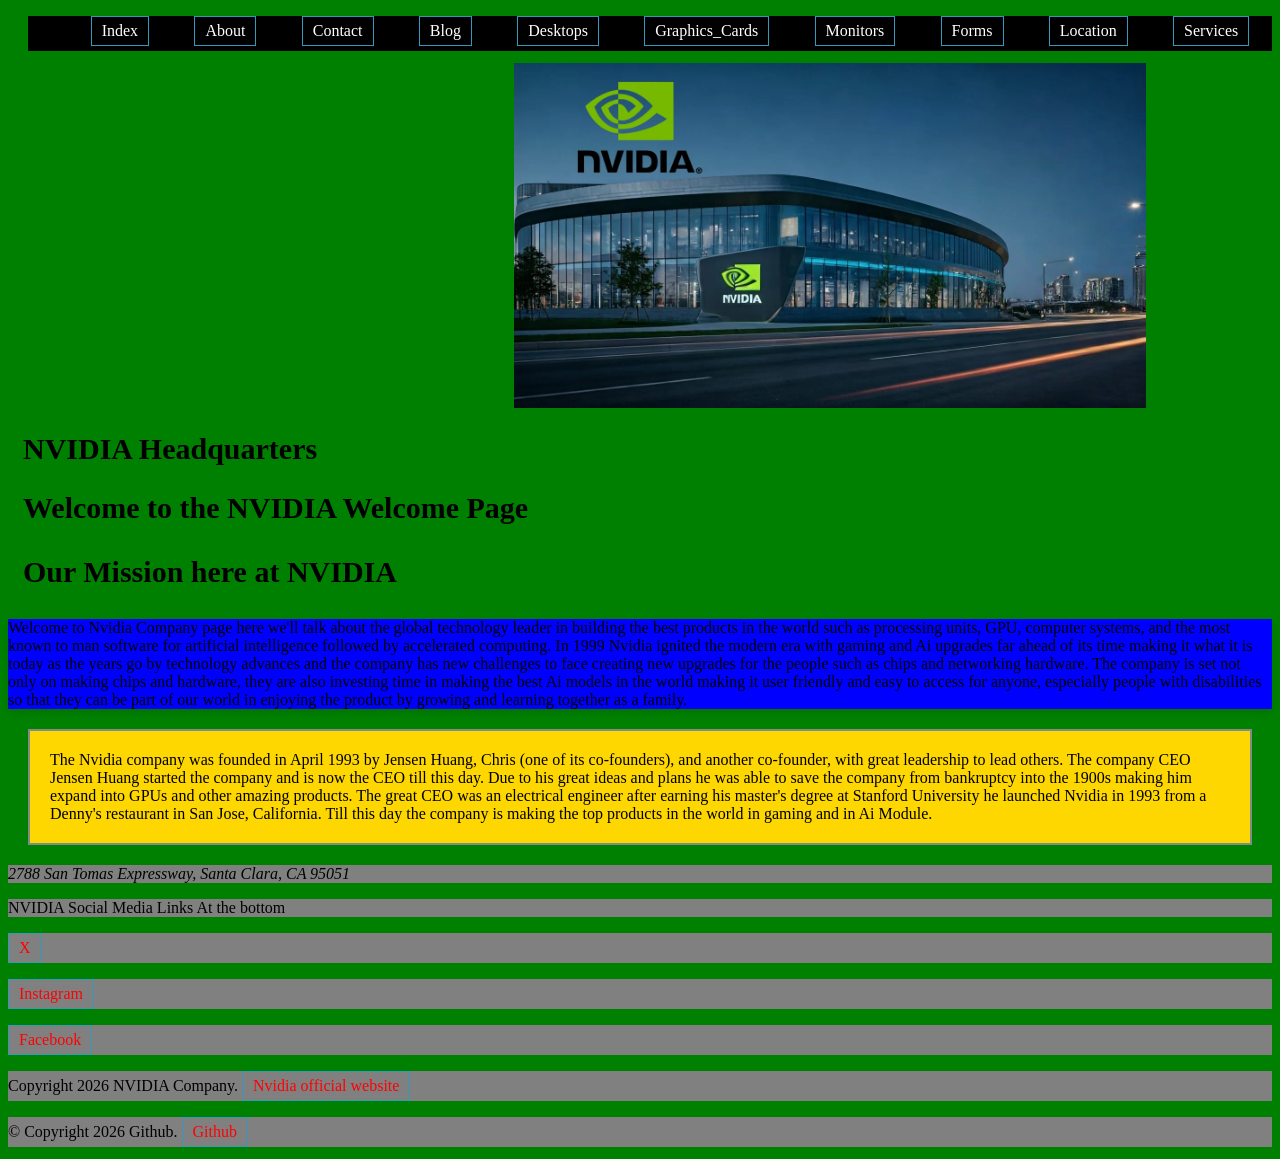
<file: index.html>
<!doctype html>
<html lang="en">
  <head>
    <meta charset="UTF-8" />
    <meta name="viewport" content="width=device-width, initial-scale=1.0" />
    <title>Home page | NVIDIA Tech</title>
    <link rel="stylesheet" href="main.css" />
  </head>
  <body>
    <header>
      <nav>
        <ul class="menu">
          <li><a href="index.html">Index</a></li>
          <li><a href="about.html">About</a></li>
          <li><a href="contact.html">Contact</a></li>
          <li><a href="blog.html">Blog</a></li>
          <li><a href="desktops.html">Desktops</a></li>
          <li><a href="graphics_cards.html">Graphics_Cards</a></li>
          <li><a href="monitors.html">Monitors</a></li>
          <li><a href="forms.html">Forms</a></li>
          <li><a href="location.html">Location</a></li>
          <li><a href="services.html">Services</a></li>
        </ul>
      </nav>
      <img class="png" src="images/NVIDIA_HQ.png" alt="NVIDIA HeadQuarters" />
      <h1>NVIDIA Headquarters</h1>
      <h2>Welcome to the NVIDIA Welcome Page</h2>
    </header>
    <main>
      <!--In my main you'll find information about the company and paragraphs explaining about the NVIDIA company. -->
      <section>
        <h3>Our Mission here at NVIDIA</h3>
        <div>
          <p id="special-feature">
            Welcome to Nvidia Company page here we'll talk about the global
            technology leader in building the best products in the world such as
            processing units, GPU, computer systems, and the most known to man
            software for artificial intelligence followed by accelerated
            computing. In 1999 Nvidia ignited the modern era with gaming and Ai
            upgrades far ahead of its time making it what it is today as the
            years go by technology advances and the company has new challenges
            to face creating new upgrades for the people such as chips and
            networking hardware. The company is set not only on making chips and
            hardware, they are also investing time in making the best Ai models
            in the world making it user friendly and easy to access for anyone,
            especially people with disabilities so that they can be part of our
            world in enjoying the product by growing and learning together as a
            family.
          </p>
          <p class="feature-card">
            The Nvidia company was founded in April 1993 by Jensen Huang, Chris
            (one of its co-founders), and another co-founder, with great
            leadership to lead others. The company CEO Jensen Huang started the
            company and is now the CEO till this day. Due to his great ideas and
            plans he was able to save the company from bankruptcy into the 1900s
            making him expand into GPUs and other amazing products. The great
            CEO was an electrical engineer after earning his master's degree at
            Stanford University he launched Nvidia in 1993 from a Denny's
            restaurant in San Jose, California. Till this day the company is
            making the top products in the world in gaming and in Ai Module.
          </p>
        </div>
        <!--The beginning of the footer element goes here. -->
        <footer>
          <address>
            <p>2788 San Tomas Expressway, Santa Clara, CA 95051</p>
          </address>
          <p>NVIDIA Social Media Links At the bottom</p>
          <p>
            <a href="https://x.com/nvidia">X</a>
          </p>
          <p>
            <a href="https://www.instagram.com/nvidia/">Instagram</a>
          </p>
          <p>
            <a href="https://www.facebook.com/nvidiaeurope/">Facebook</a>
          </p>
          <!--In the footer will belong a p and the copy right of NVIDIA COMPANY Website link -->
          <p>
            Copyright 2026 NVIDIA Company.
            <a href="https://www.nvidia.com/en-us/">Nvidia official website</a>
          </p>
          <p>
            &copy; Copyright 2026 Github.
            <a
              href="https://github.com/Ibarraantonioap10/Ibarraantonioap10.github.io.git"
              >Github</a
            >
          </p>
        </footer>
      </section>
    </main>
  </body>
</html>
</file>
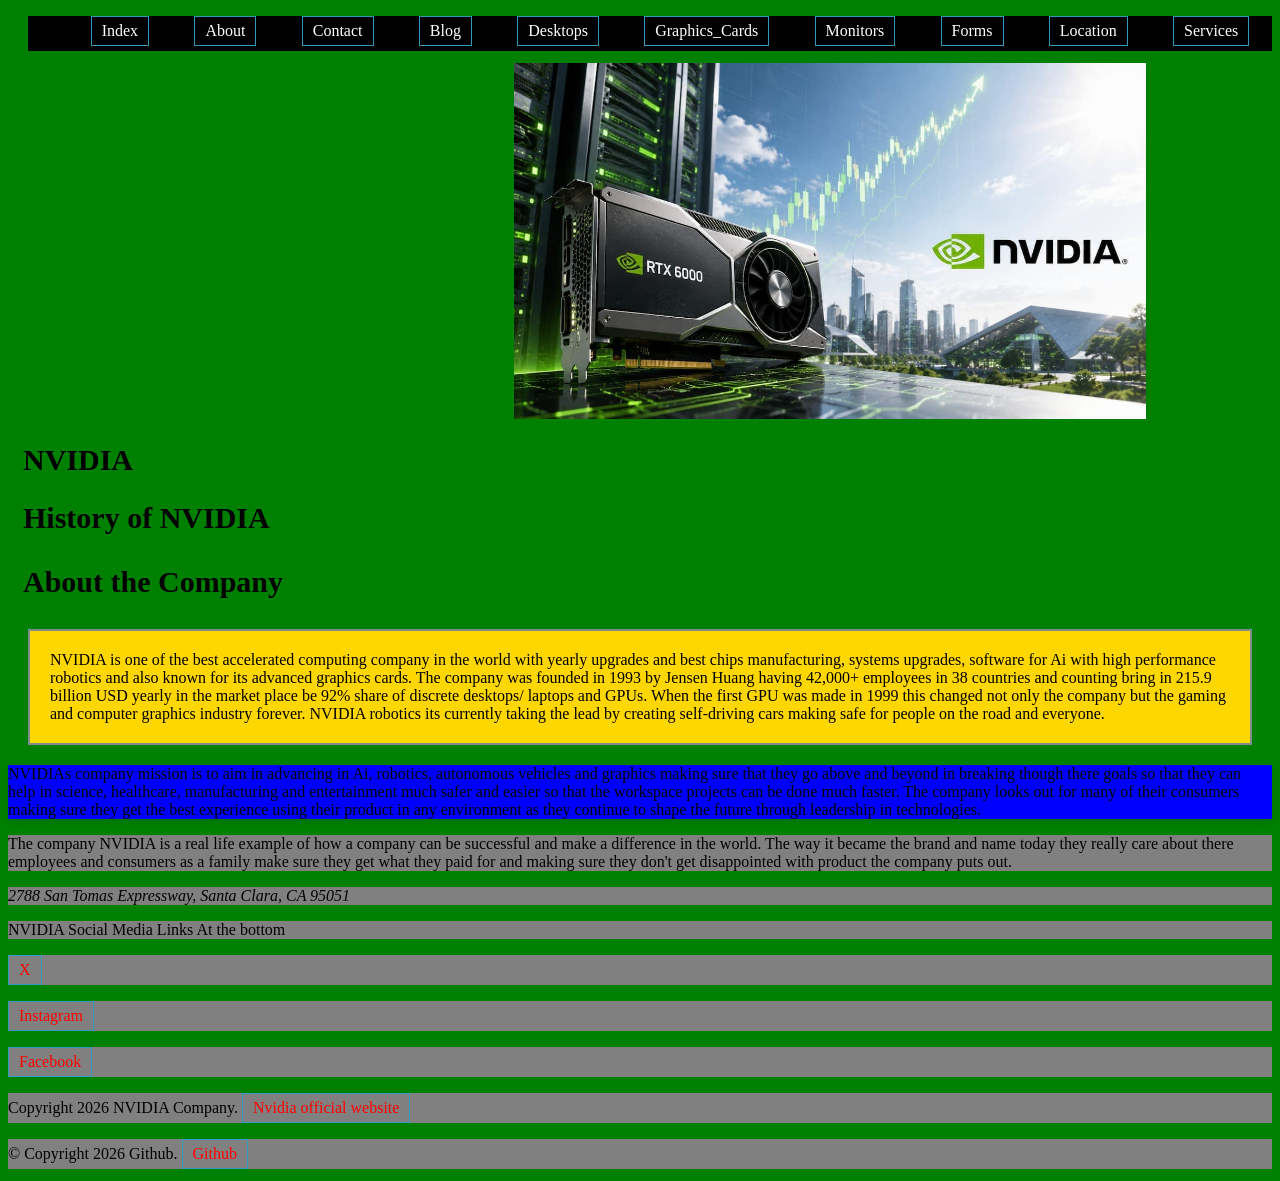
<file: about.html>
<!doctype html>
<html lang="en">
  <head>
    <meta charset="UTF-8" />
    <meta name="viewport" content="width=device-width, initial-scale=1.0" />
    <title>About page | NVIDIA Tech</title>
    <link rel="stylesheet" href="main.css" />
  </head>
  <body>
    <header>
      <nav>
        <!-- Beginning of the nav element here. -->
        <ul class="menu">
          <li><a href="index.html">Index</a></li>
          <li><a href="about.html">About</a></li>
          <li><a href="contact.html">Contact</a></li>
          <li><a href="blog.html">Blog</a></li>
          <li><a href="desktops.html">Desktops</a></li>
          <li><a href="graphics_cards.html">Graphics_Cards</a></li>
          <li><a href="monitors.html">Monitors</a></li>
          <li><a href="forms.html">Forms</a></li>
          <li><a href="location.html">Location</a></li>
          <li><a href="services.html">Services</a></li>
        </ul>
      </nav>
      <img
        class="png"
        src="images/background.png"
        alt="NVIDIA Company picture"
      />
      <!-- Beginning of the heading elements here. -->
      <h1>NVIDIA</h1>
      <h2>History of NVIDIA</h2>
    </header>
    <main>
      <!--In my main you'll find information about the company and paragraphs explaining about the NVIDIA company. -->
      <section>
        <h3>About the Company</h3>
        <div>
          <p class="left-text feature-card">
            NVIDIA is one of the best accelerated computing company in the world
            with yearly upgrades and best chips manufacturing, systems upgrades,
            software for Ai with high performance robotics and also known for
            its advanced graphics cards. The company was founded in 1993 by
            Jensen Huang having 42,000+ employees in 38 countries and counting
            bring in 215.9 billion USD yearly in the market place be 92% share
            of discrete desktops/ laptops and GPUs. When the first GPU was made
            in 1999 this changed not only the company but the gaming and
            computer graphics industry forever. NVIDIA robotics its currently
            taking the lead by creating self-driving cars making safe for people
            on the road and everyone.
          </p>

          <p id="special-feature">
            NVIDIAs company mission is to aim in advancing in Ai, robotics,
            autonomous vehicles and graphics making sure that they go above and
            beyond in breaking though there goals so that they can help in
            science, healthcare, manufacturing and entertainment much safer and
            easier so that the workspace projects can be done much faster. The
            company looks out for many of their consumers making sure they get
            the best experience using their product in any environment as they
            continue to shape the future through leadership in technologies.
          </p>

          <p>
            The company NVIDIA is a real life example of how a company can be
            successful and make a difference in the world. The way it became the
            brand and name today they really care about there employees and
            consumers as a family make sure they get what they paid for and
            making sure they don't get disappointed with product the company
            puts out.
          </p>
        </div>
        <!--The beginning of the footer element goes here. -->
        <footer>
          <address>
            <p>2788 San Tomas Expressway, Santa Clara, CA 95051</p>
          </address>
          <p>NVIDIA Social Media Links At the bottom</p>
          <p>
            <a href="https://x.com/nvidia">X</a>
          </p>
          <p>
            <a href="https://www.instagram.com/nvidia/">Instagram</a>
          </p>
          <p>
            <a href="https://www.facebook.com/nvidiaeurope/">Facebook</a>
          </p>
          <!--In the footer will belong a p and the copy right of NVIDIA COMPANY Website link -->
          <p>
            Copyright 2026 NVIDIA Company.
            <a href="https://www.nvidia.com/en-us/">Nvidia official website</a>
          </p>
          <p>
            &copy; Copyright 2026 Github.
            <a
              href="https://github.com/Ibarraantonioap10/Ibarraantonioap10.github.io.git"
              >Github</a
            >
          </p>
        </footer>
      </section>
    </main>
  </body>
</html>
</file>
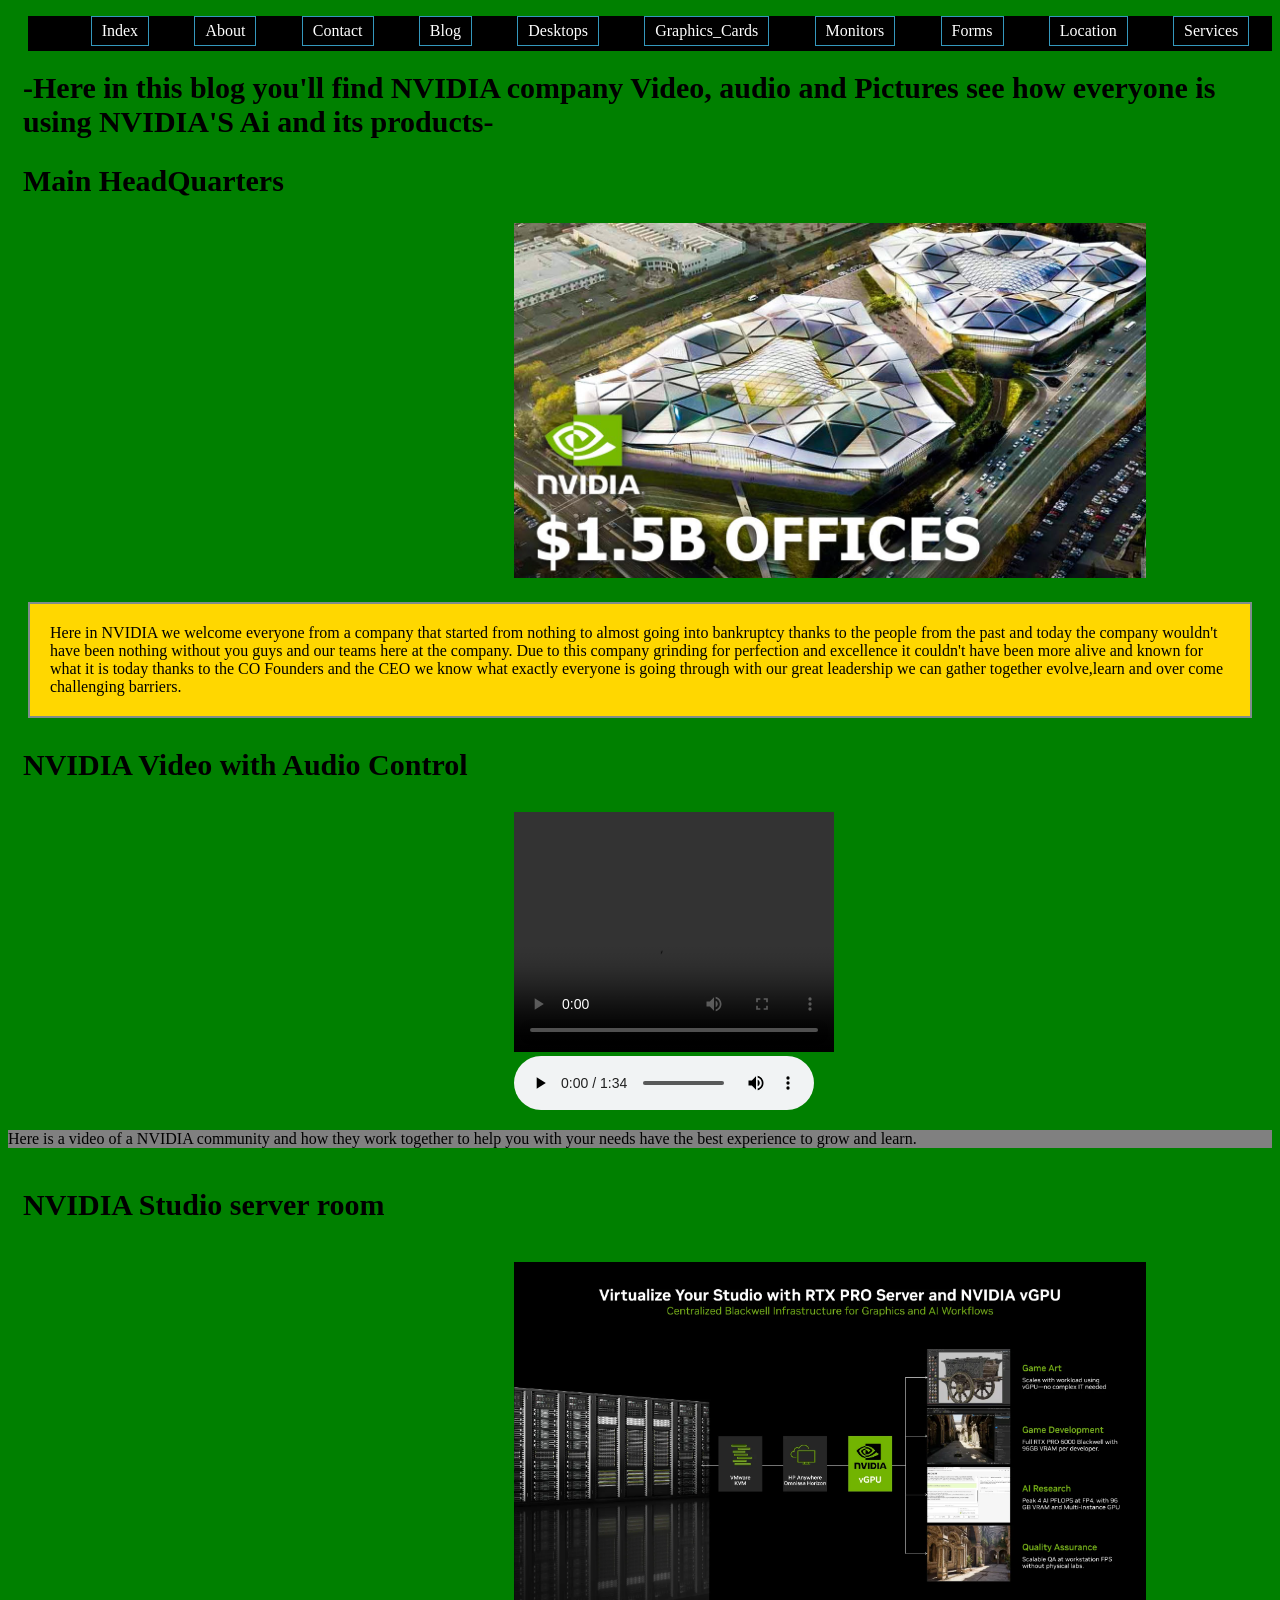
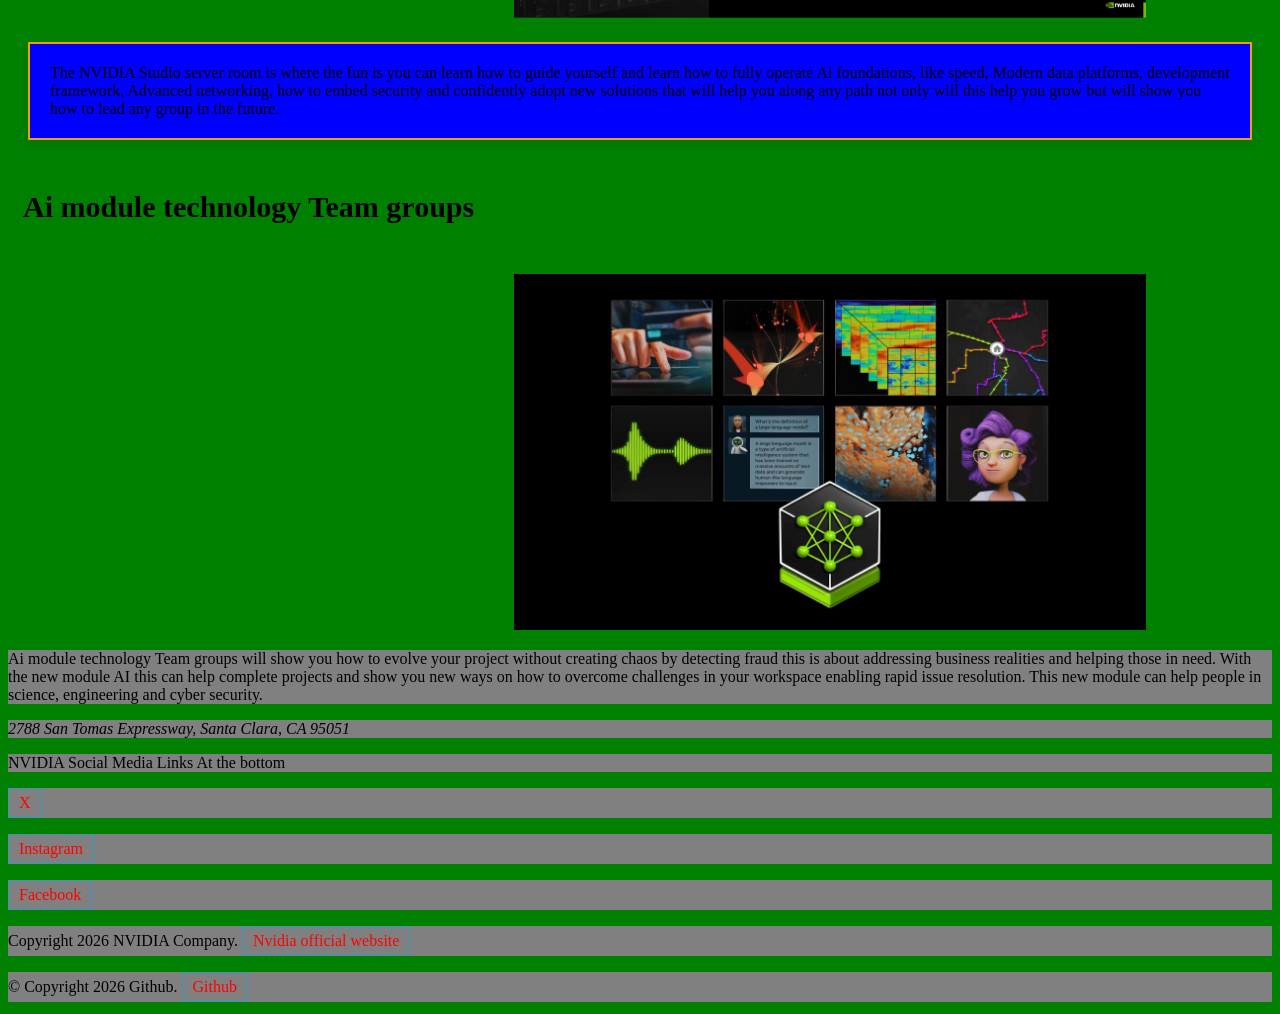
<file: blog.html>
<!doctype html>
<!-- This part of the code is to show how to use the elements and what goes inside correctly. -->
<html lang="en">
  <head>
    <meta charset="UTF-8" />
    <meta name="viewport" content="width=device-width, initial-scale=1.0" />
    <title>Blog page</title>
    <!-- I will use links so that you can see my css code and my index code when clicking on the link. -->
    <link rel="stylesheet" href="main.css" />
  </head>
  <body>
    <header>
      <!-- In the header content I will show what codes go inside. -->
      <nav>
        <!-- I will show you the list of the names. -->
        <ul class="menu">
          <li><a href="index.html">Index</a></li>
          <li><a href="about.html">About</a></li>
          <li><a href="contact.html">Contact</a></li>
          <li><a href="blog.html">Blog</a></li>
          <li><a href="desktops.html">Desktops</a></li>
          <li><a href="graphics_cards.html">Graphics_Cards</a></li>
          <li><a href="monitors.html">Monitors</a></li>
          <li><a href="forms.html">Forms</a></li>
          <li><a href="location.html">Location</a></li>
          <li><a href="services.html">Services</a></li>
        </ul>
      </nav>
      <h1>
        -Here in this blog you'll find NVIDIA company Video, audio and Pictures
        see how everyone is using NVIDIA'S Ai and its products-
      </h1>
    </header>
    <main>
      <section>
        <!-- main content typically goes here like a photo. -->
        <!-- what goes inside the second div is h2 and an image followed by a paragraph. -->
        <div>
          <h2>Main HeadQuarters</h2>
          <img src="images/MainHQ.png" alt="NVIDIA Headquarters" />
          <p class="feature-card">
            <!-- This is where my paragraphs begin. -->
            Here in NVIDIA we welcome everyone from a company that started from
            nothing to almost going into bankruptcy thanks to the people from
            the past and today the company wouldn't have been nothing without
            you guys and our teams here at the company. Due to this company
            grinding for perfection and excellence it couldn't have been more
            alive and known for what it is today thanks to the CO Founders and
            the CEO we know what exactly everyone is going through with our
            great leadership we can gather together evolve,learn and over come
            challenging barriers.
          </p>
        </div>
      </section>
      <!-- main content typically goes here like a photo. -->
      <section id="photos">
        <!-- example of a single div set and what goes inside like a h3 and the image followed by a paragraph.-->
        <!-- Heading for the video section -->
        <h3>NVIDIA Video with Audio Control</h3>
        <div>
          <!-- The 'controls' attribute adds video controls, like play, pause, and volume -->
          <video width="320" height="240" controls>
            <!-- Source for the video file -->
            <!-- The 'src' attribute specifies the path to the video file -->
            <source src="media/video.mp4" type="video/mp4" />
          </video>
          <audio id="audio-video" controls>
            <source src="media/audio.mp3" type="audio/mp3" />
            Your browser does not support the audio element.
          </audio>
          <!-- Fallback content in case the video isn't supported -->
          <p>
            Here is a video of a NVIDIA community and how they work together to
            help you with your needs have the best experience to grow and learn.
          </p>
        </div>
      </section>
      <section>
        <!-- what goes in the third div is h4 and an image followed by a paragraph. -->
        <div>
          <h4>NVIDIA Studio server room</h4>
          <img src="images/blog1.png" alt="Studio server room" />
          <p class="feature-card" id="special-feature">
            <!-- This is where my p paragraphs begin. -->
            The NVIDIA Studio server room is where the fun is you can learn how
            to guide yourself and learn how to fully operate Ai foundations,
            like speed, Modern data platforms, development framework, Advanced
            networking, how to embed security and confidently adopt new
            solutions that will help you along any path not only will this help
            you grow but will show you how to lead any group in the future.
          </p>
        </div>
      </section>
      <section>
        <div>
          <!-- what goes in the fifth div is h5 and an image followed by a paragraph. -->
          <h5>Ai module technology Team groups</h5>
          <img src="images/blog2.png" alt="Ai module technology Team groups" />
          <p id="special-feature-team">
            <!-- This is where my p paragraphs begin. -->
            Ai module technology Team groups will show you how to evolve your
            project without creating chaos by detecting fraud this is about
            addressing business realities and helping those in need. With the
            new module AI this can help complete projects and show you new ways
            on how to overcome challenges in your workspace enabling rapid issue
            resolution. This new module can help people in science, engineering
            and cyber security.
          </p>
        </div>
        <footer>
          <address>
            <p>2788 San Tomas Expressway, Santa Clara, CA 95051</p>
          </address>
          <p>NVIDIA Social Media Links At the bottom</p>
          <p>
            <a href="https://x.com/nvidia">X</a>
          </p>
          <p>
            <a href="https://www.instagram.com/nvidia/">Instagram</a>
          </p>
          <p>
            <a href="https://www.facebook.com/nvidiaeurope/">Facebook</a>
          </p>
          <!--In the footer will belong a p and the copyright of NVIDIA COMPANY Website link -->
          <p>
            Copyright 2026 NVIDIA Company.
            <a href="https://marketplace.nvidia.com/en-us/"
              >Nvidia official website</a
            >
          </p>
          <p>
            &copy; Copyright 2026 Github.
            <a
              href="https://github.com/Ibarraantonioap10/Ibarraantonioap10.github.io.git"
              >Github</a
            >
          </p>
        </footer>
      </section>
    </main>
  </body>
</html>
</file>
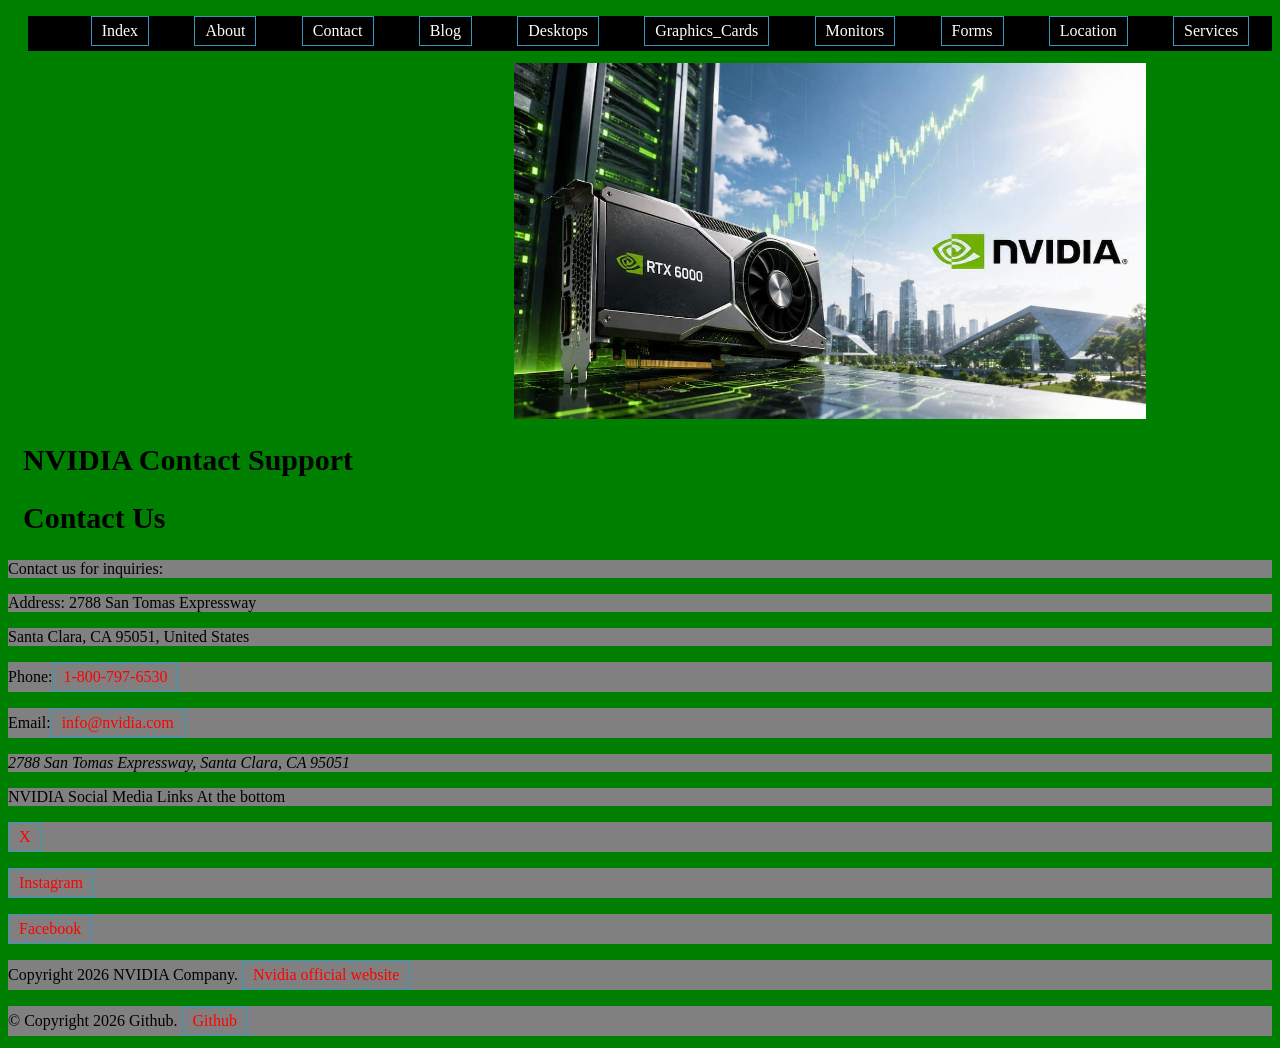
<file: contact.html>
<!doctype html>
<html lang="en">
  <!--This is where my head element, meta and where my title is and what keeps my index.html and index.css connected.-->
  <head>
    <meta charset="UTF-8" />
    <meta name="viewport" content="width=device-width, initial-scale=1.0" />
    <title>Contact page</title>
    <link rel="stylesheet" href="main.css" />
  </head>
  <!--My body is what keeps everything organized and where to find websites and links. -->
  <body>
    <header>
      <nav>
        <ul class="menu">
          <li><a href="index.html">Index</a></li>
          <li><a href="about.html">About</a></li>
          <li><a href="contact.html">Contact</a></li>
          <li><a href="blog.html">Blog</a></li>
          <li><a href="desktops.html">Desktops</a></li>
          <li><a href="graphics_cards.html">Graphics_Cards</a></li>
          <li><a href="monitors.html">Monitors</a></li>
          <li><a href="forms.html">Forms</a></li>
          <li><a href="location.html">Location</a></li>
          <li><a href="services.html">Services</a></li>
        </ul>
      </nav>
      <img
        class="png"
        src="images/background.png"
        alt="NVIDIA Company picture"
      />
      <h1>NVIDIA Contact Support</h1>
    </header>
    <main>
      <section>
        <h2>Contact Us</h2>
        <div>
          <p>Contact us for inquiries:</p>
          <p>Address: 2788 San Tomas Expressway</p>
          <p>Santa Clara, CA 95051, United States</p>
          <p>
            Phone:<a href="tel:1-800-797-6530" target="_self">1-800-797-6530</a>
          </p>
          <p>Email:<a href="mailto:info@nvidia.com">info@nvidia.com</a></p>
        </div>
        <footer>
          <address>
            <p>2788 San Tomas Expressway, Santa Clara, CA 95051</p>
          </address>
          <p>NVIDIA Social Media Links At the bottom</p>
          <p>
            <a href="https://x.com/nvidia">X</a>
          </p>
          <p>
            <a href="https://www.instagram.com/nvidia/">Instagram</a>
          </p>
          <p>
            <a href="https://www.facebook.com/nvidiaeurope/">Facebook</a>
          </p>
          <!--In the footer will belong a p and the copyright of NVIDIA COMPANY Website link -->
          <p>
            Copyright 2026 NVIDIA Company.
            <a href="https://www.nvidia.com/en-us/contact/"
              >Nvidia official website</a
            >
          </p>
          <p>
            &copy; Copyright 2026 Github.
            <a
              href="https://github.com/Ibarraantonioap10/Ibarraantonioap10.github.io.git"
              >Github</a
            >
          </p>
        </footer>
      </section>
    </main>
  </body>
</html>
</file>
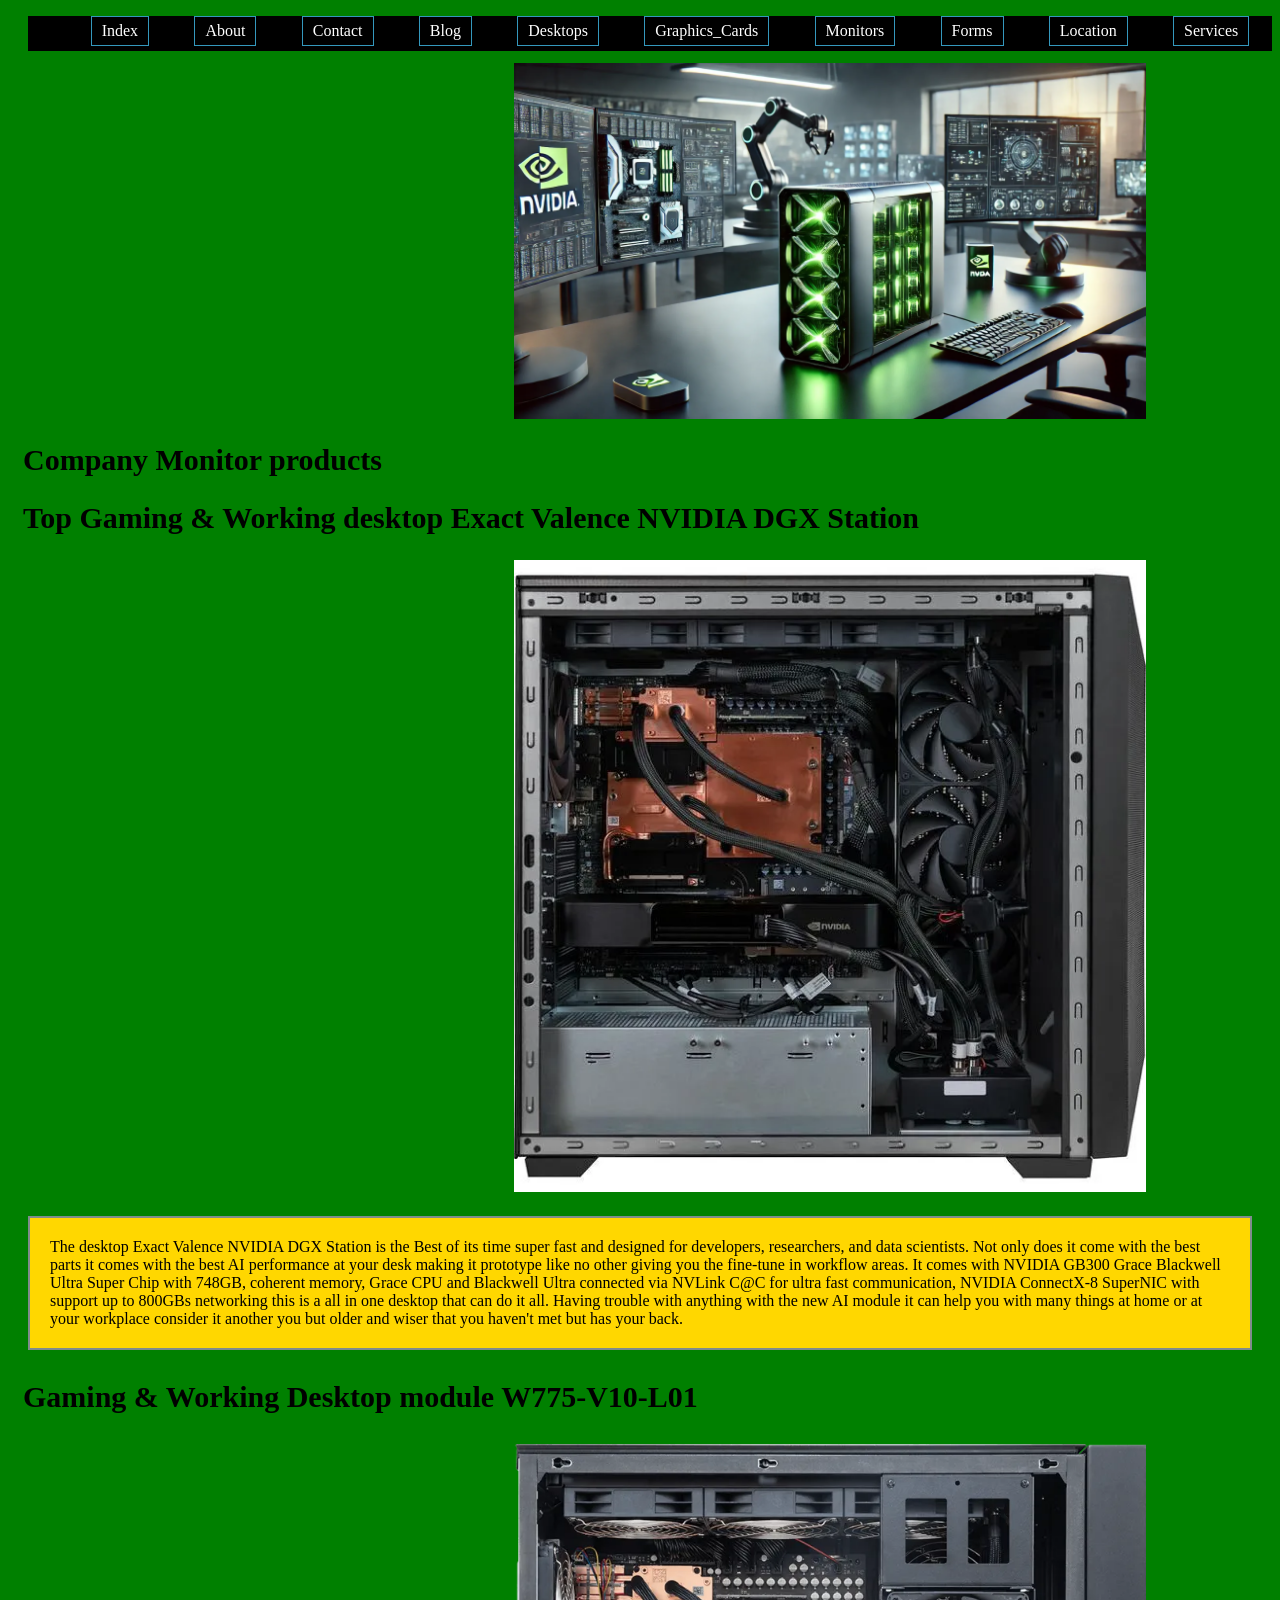
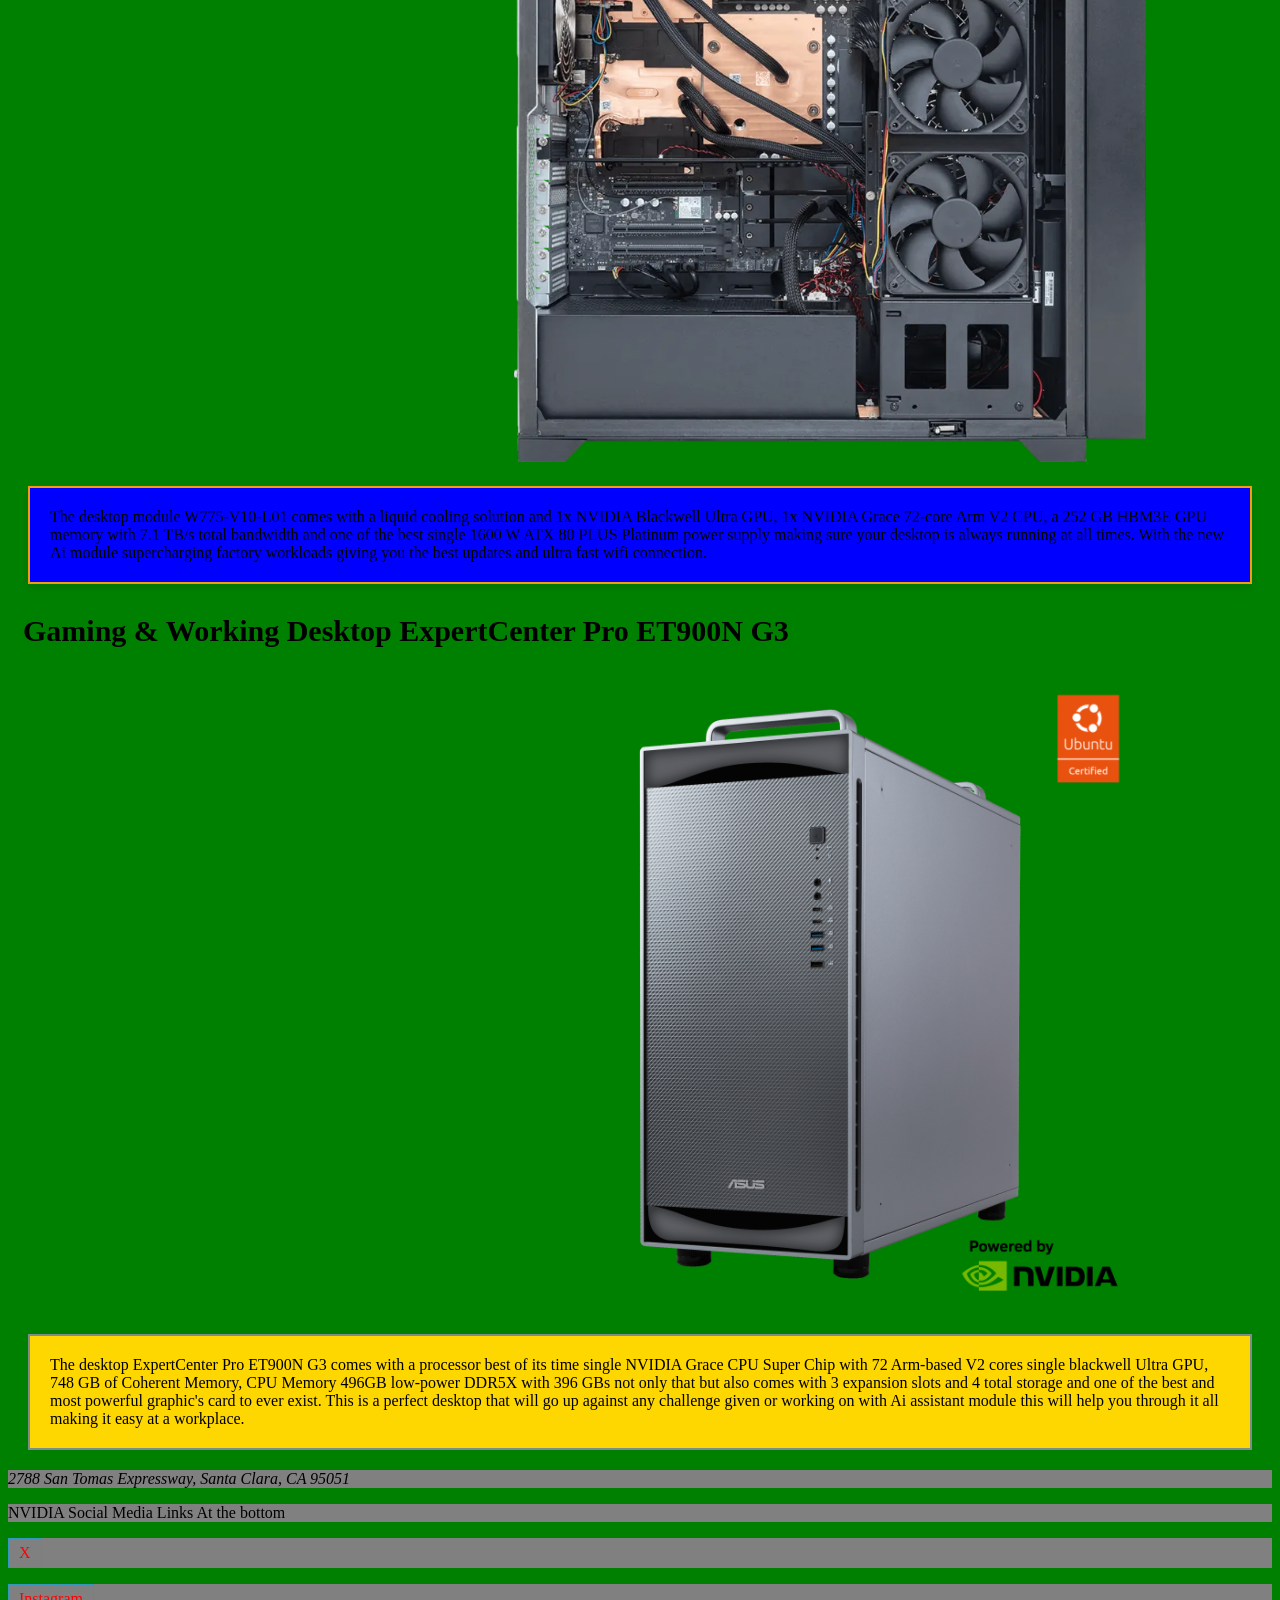
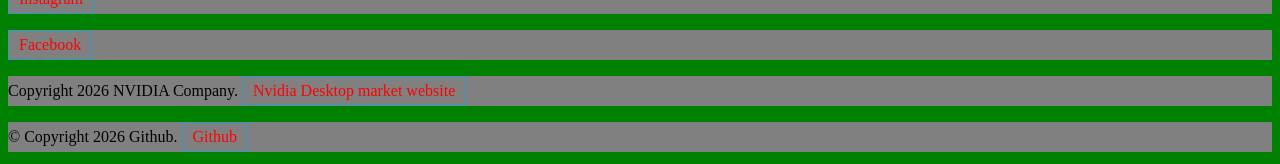
<file: desktops.html>
<!doctype html>
<html lang="en">
  <head>
    <meta charset="UTF-8" />
    <meta name="viewport" content="width=device-width, initial-scale=1.0" />
    <title>Desktops page</title>
    <link rel="stylesheet" href="main.css" />
  </head>
  <body>
    <header>
      <nav>
        <ul class="menu">
          <li><a href="index.html">Index</a></li>
          <li><a href="about.html">About</a></li>
          <li><a href="contact.html">Contact</a></li>
          <li><a href="blog.html">Blog</a></li>
          <li><a href="desktops.html">Desktops</a></li>
          <li><a href="graphics_cards.html">Graphics_Cards</a></li>
          <li><a href="monitors.html">Monitors</a></li>
          <li><a href="forms.html">Forms</a></li>
          <li><a href="location.html">Location</a></li>
          <li><a href="services.html">Services</a></li>
        </ul>
      </nav>
      <img
        class="png"
        src="images/DesktopF.png"
        alt="NVIDIA Desktop prototype"
      />
      <h1>Company Monitor products</h1>
    </header>
    <main>
      <section>
        <div>
          <!-- This is where my h3 and project 1 begins. -->
          <h2>Top Gaming & Working desktop Exact Valence NVIDIA DGX Station</h2>
          <img
            class="jpg"
            src="images/desktop1.png"
            alt="desktop Exact Valence NVIDIA DGX Station™"
          />
          <!-- This is where my p paragraphs begin. -->
          <p class="feature-card">
            The desktop Exact Valence NVIDIA DGX Station is the Best of its time
            super fast and designed for developers, researchers, and data
            scientists. Not only does it come with the best parts it comes with
            the best AI performance at your desk making it prototype like no
            other giving you the fine-tune in workflow areas. It comes with
            NVIDIA GB300 Grace Blackwell Ultra Super Chip with 748GB, coherent
            memory, Grace CPU and Blackwell Ultra connected via NVLink C@C for
            ultra fast communication, NVIDIA ConnectX-8 SuperNIC with support up
            to 800GBs networking this is a all in one desktop that can do it
            all. Having trouble with anything with the new AI module it can help
            you with many things at home or at your workplace consider it
            another you but older and wiser that you haven't met but has your
            back.
          </p>
          <!-- This is where my h3 and projects 2 begin. -->
          <h3>Gaming & Working Desktop module W775-V10-L01</h3>
          <img
            class="jpg"
            src="images/desktop2.png"
            alt="desktop module W775-V10-L01"
          />
          <p class="feature-card" id="special-feature">
            <!-- This is where my paragraphs begin. -->
            The desktop module W775-V10-L01 comes with a liquid cooling solution
            and 1x NVIDIA Blackwell Ultra GPU, 1x NVIDIA Grace 72-core Arm V2
            CPU, a 252 GB HBM3E GPU memory with 7.1 TB/s total bandwidth and one
            of the best single 1600 W ATX 80 PLUS Platinum power supply making
            sure your desktop is always running at all times. With the new Ai
            module supercharging factory workloads giving you the best updates
            and ultra fast wifi connection.
          </p>
          <!-- This is where my h3 and project 3 begin. -->
          <h3>Gaming & Working Desktop ExpertCenter Pro ET900N G3</h3>
          <img
            class="jpg"
            src="images/desktop3.png"
            alt="Desktop ExpertCenter Pro ET900N G3 "
          />
          <p class="feature-card">
            <!-- This is where my p paragraphs begin. -->
            The desktop ExpertCenter Pro ET900N G3 comes with a processor best
            of its time single NVIDIA Grace CPU Super Chip with 72 Arm-based V2
            cores single blackwell Ultra GPU, 748 GB of Coherent Memory, CPU
            Memory 496GB low-power DDR5X with 396 GBs not only that but also
            comes with 3 expansion slots and 4 total storage and one of the best
            and most powerful graphic's card to ever exist. This is a perfect
            desktop that will go up against any challenge given or working on
            with Ai assistant module this will help you through it all making it
            easy at a workplace.
          </p>
        </div>
        <footer>
          <address>
            <p>2788 San Tomas Expressway, Santa Clara, CA 95051</p>
          </address>
          <p>NVIDIA Social Media Links At the bottom</p>
          <p>
            <a href="https://x.com/nvidia">X</a>
          </p>
          <p>
            <a href="https://www.instagram.com/nvidia/">Instagram</a>
          </p>
          <p>
            <a href="https://www.facebook.com/nvidiaeurope/">Facebook</a>
          </p>
          <!--In the footer will belong a p and the copyright of NVIDIA COMPANY Website link -->
          <p>
            Copyright 2026 NVIDIA Company.
            <a href="https://marketplace.nvidia.com/en-us/"
              >Nvidia Desktop market website</a
            >
          </p>
          <p>
            &copy; Copyright 2026 Github.
            <a
              href="https://github.com/Ibarraantonioap10/Ibarraantonioap10.github.io.git"
              >Github</a
            >
          </p>
        </footer>
      </section>
    </main>
  </body>
</html>
</file>
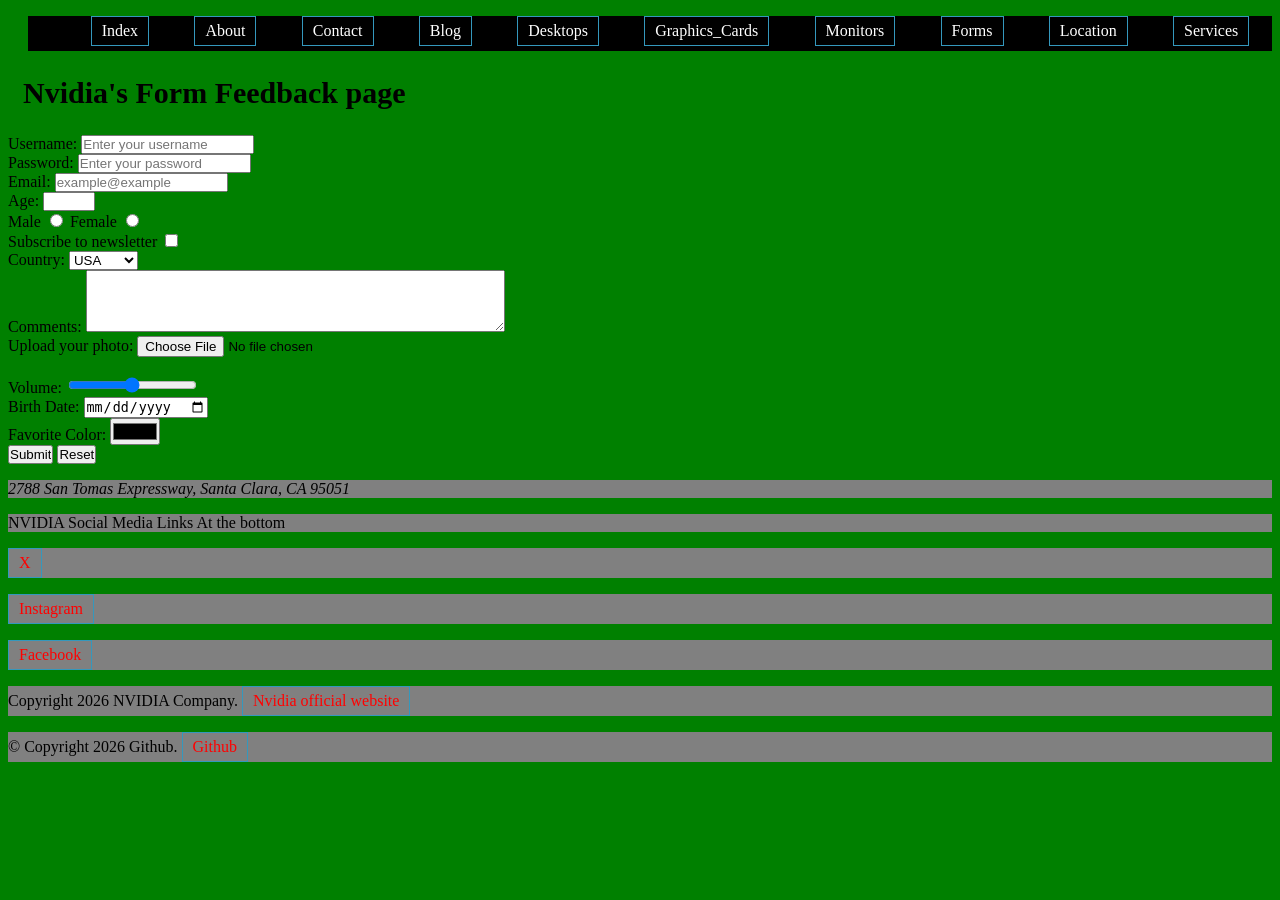
<file: forms.html>
<!doctype html>
<html lang="en">
  <head>
    <meta charset="UTF-8" />
    <meta name="viewport" content="width=device-width, initial-scale=1.0" />
    <title>Forms page</title>
    <link rel="stylesheet" href="main.css" />
  </head>
  <body>
    <header>
      <nav>
        <ul class="menu">
          <li><a href="index.html">Index</a></li>
          <li><a href="about.html">About</a></li>
          <li><a href="contact.html">Contact</a></li>
          <li><a href="blog.html">Blog</a></li>
          <li><a href="desktops.html">Desktops</a></li>
          <li><a href="graphics_cards.html">Graphics_Cards</a></li>
          <li><a href="monitors.html">Monitors</a></li>
          <li><a href="forms.html">Forms</a></li>
          <li><a href="location.html">Location</a></li>
          <li><a href="services.html">Services</a></li>
        </ul>
      </nav>
    </header>
    <main>
      <section>
        <h1>Nvidia's Form Feedback page</h1>
        <div>
          <!-- Beginning of the form element -->
          <form action="/submit" method="post">
            <!-- Label and text input field -->
            <label for="username">Username:</label>
            <input
              type="text"
              id="username"
              name="username"
              placeholder="Enter your username"
            />

            <br />
            <!-- adds a line break -->

            <!-- Label and password input field -->
            <label for="password">Password: </label>
            <input
              type="password"
              id="password"
              name="password"
              placeholder="Enter your password"
            />

            <br />

            <!-- Label and email input field -->
            <label for="email">Email:</label>
            <input
              type="email"
              id="email"
              name="email"
              placeholder="example@example"
            />

            <br />

            <!-- Label and number input field -->
            <label for="age">Age:</label>
            <input type="number" id="age" name="age" min="1" max="100" />

            <br />

            <!-- Radio buttons for gender selection -->
            <label for="male">Male</label>
            <input type="radio" id="male" name="gender" value="male" />

            <label for="female">Female</label>
            <input type="radio" id="female" name="gender" value="female" />

            <br />

            <!-- Checkbox for newsletter subscription -->
            <label for="subscribe">Subscribe to newsletter</label>
            <input
              type="checkbox"
              id="subscribe"
              name="subscribe"
              value="yes"
            />

            <br />

            <!-- Dropdown select for country selection -->
            <label for="country">Country:</label>
            <select id="country" name="country">
              <option value="usa">USA</option>
              <option value="canada">Canada</option>
              <!-- ... other options ... -->
            </select>

            <br />

            <!-- Textarea for additional comments -->
            <label for="comments">Comments:</label>
            <textarea
              id="comments"
              name="comments"
              rows="4"
              cols="50"
            ></textarea>

            <br />

            <!-- File input for unloading files -->
            <label for="file">Upload your photo:</label>
            <input type="file" id="file" name="file" />

            <br />

            <!-- Hidden input field (not visible to users) -->
            <input type="hidden" id="userId" name="userId" value="12345" />

            <br />

            <!--Range input for selecting a value within a range -->
            <label for="volume">Volume:</label>
            <input type="range" id="volume" name="volume" min="0" max="10" />

            <br />

            <!-- Data input for selecting a data -->
            <label for="birthdate">Birth Date:</label>
            <input type="date" id="birthdate" name="birthdate" />

            <br />

            <!-- Color input for selecting a color -->
            <label for="favoriteColor">Favorite Color:</label>
            <input type="color" id="favoriteColor" name="favoriteColor" />

            <br />

            <!-- Submit button to submit the form -->
            <input type="submit" value="Submit" />

            <!-- Reset button to reset the form fields -->
            <input type="reset" value="Reset" />
          </form>
        </div>
        <footer>
          <address>
            <p>2788 San Tomas Expressway, Santa Clara, CA 95051</p>
          </address>
          <p>NVIDIA Social Media Links At the bottom</p>
          <p>
            <a href="https://x.com/nvidia">X</a>
          </p>
          <p>
            <a href="https://www.instagram.com/nvidia/">Instagram</a>
          </p>
          <p>
            <a href="https://www.facebook.com/nvidiaeurope/">Facebook</a>
          </p>
          <!--In the footer will belong a p and the copy right of NVIDIA Company. -->
          <p>
            Copyright 2026 NVIDIA Company.
            <a href="https://www.nvidia.com/en-us/">Nvidia official website</a>
          </p>
          <p>
            &copy; Copyright 2026 Github.
            <a
              href="https://github.com/Ibarraantonioap10/Ibarraantonioap10.github.io.git"
              >Github</a
            >
          </p>
        </footer>
      </section>
    </main>
  </body>
</html>
</file>
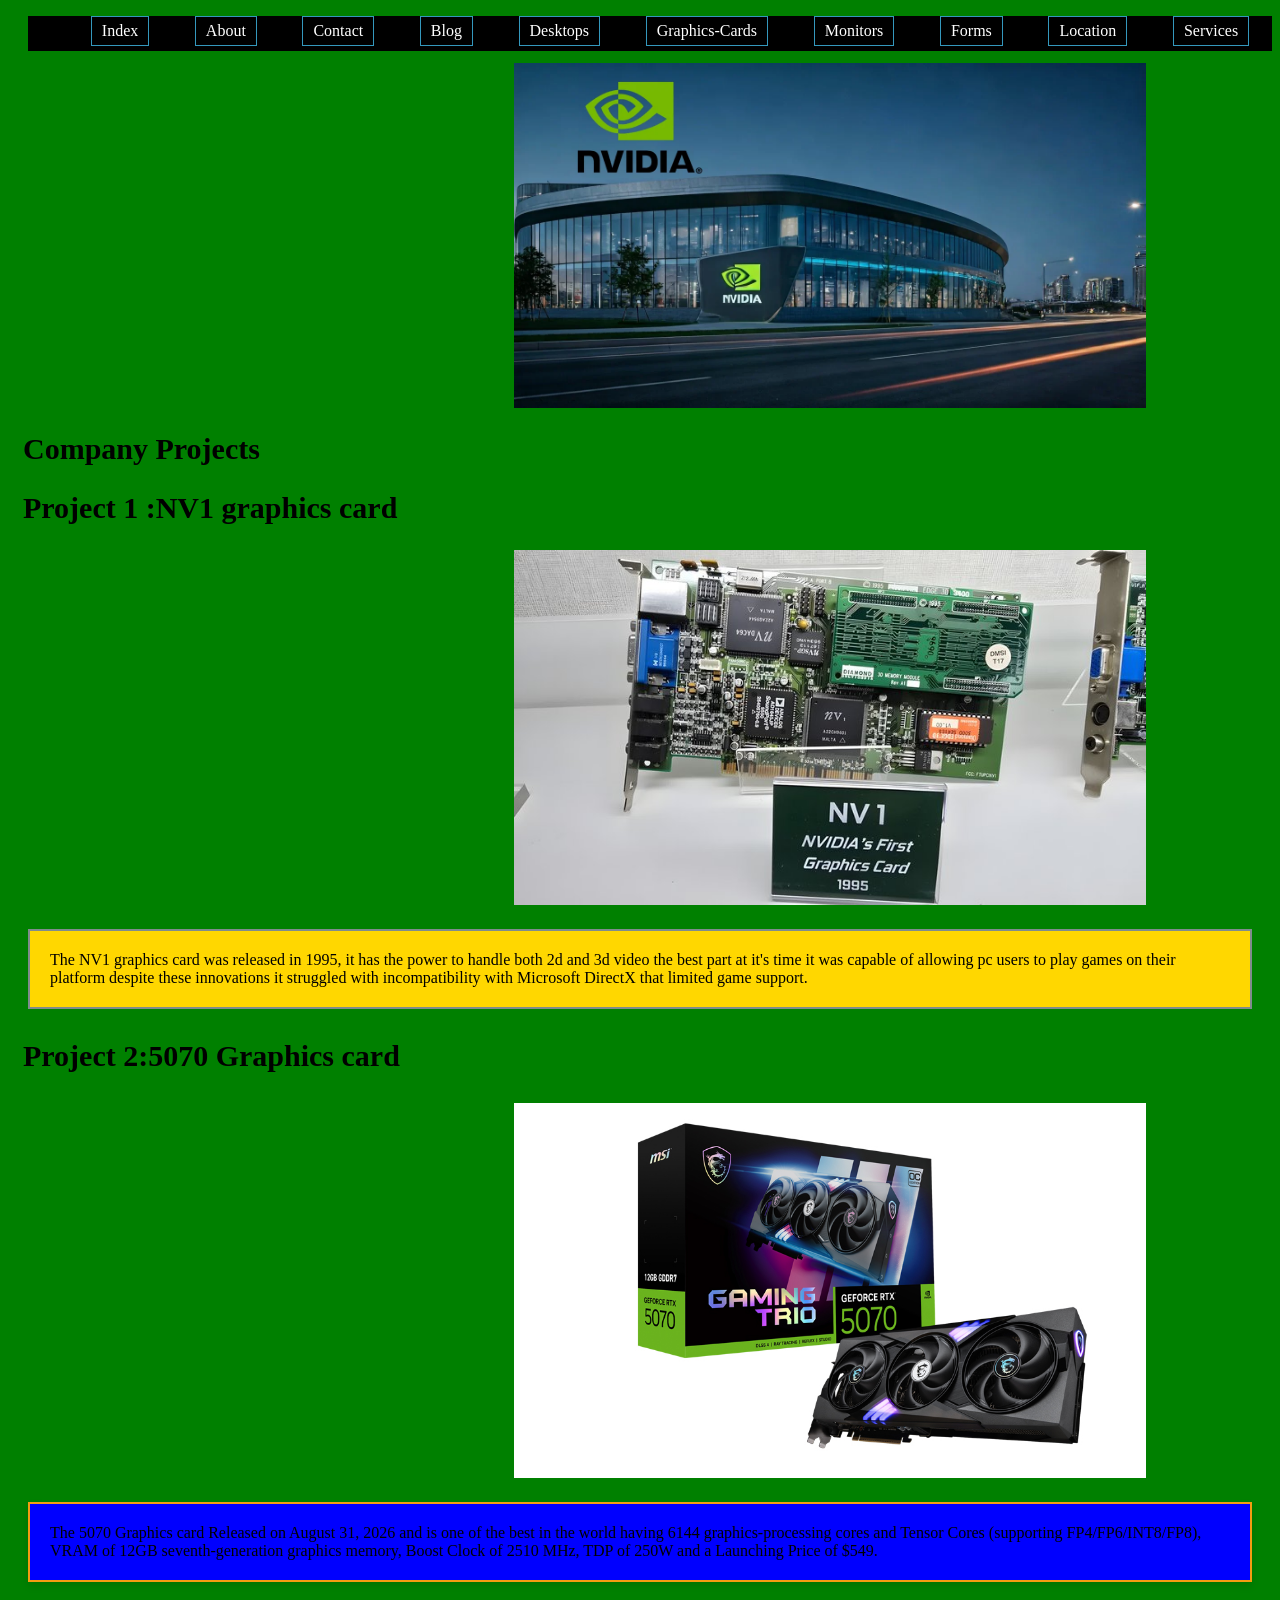
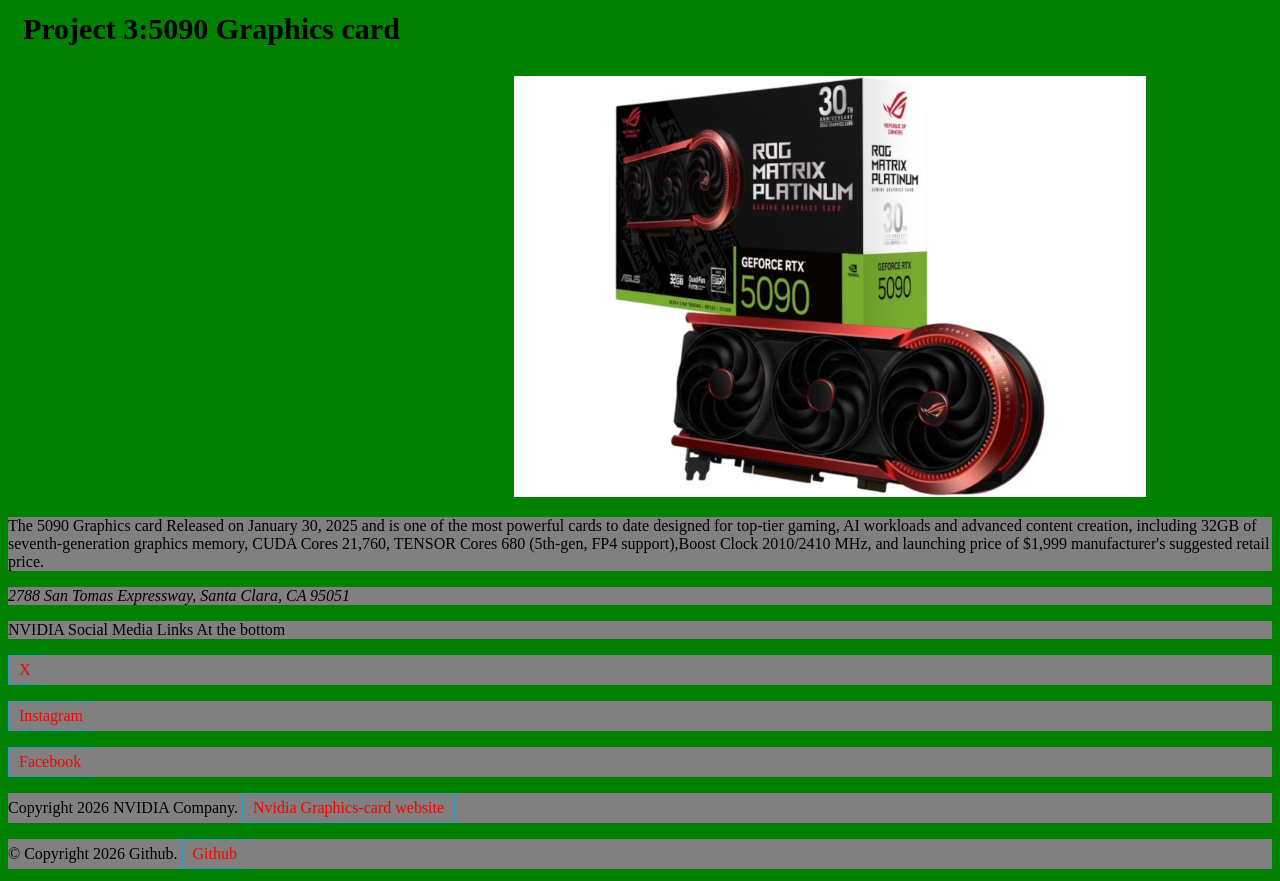
<file: graphics-cards.html>
<!doctype html>
<html lang="en">
  <head>
    <meta charset="UTF-8" />
    <meta name="viewport" content="width=device-width, initial-scale=1.0" />
    <title>Graphics-Cards page</title>
    <link rel="stylesheet" href="main.css" />
  </head>
  <body>
    <header>
      <nav>
        <ul class="menu">
          <li><a href="index.html">Index</a></li>
          <li><a href="about.html">About</a></li>
          <li><a href="contact.html">Contact</a></li>
          <li><a href="blog.html">Blog</a></li>
          <li><a href="desktops.html">Desktops</a></li>
          <li><a href="graphics-cards.html">Graphics-Cards</a></li>
          <li><a href="monitors.html">Monitors</a></li>
          <li><a href="forms.html">Forms</a></li>
          <li><a href="location.html">Location</a></li>
          <li><a href="services.html">Services</a></li>
        </ul>
      </nav>
      <img class="png" src="images/NVIDIA_HQ.png" alt="NVIDIA Headquarters" />
      <h1>Company Projects</h1>
    </header>
    <main>
      <section>
        <div>
          <!-- This is where my h3 and project 1 begins. -->
          <h2>Project 1 :NV1 graphics card</h2>
          <img
            class="jpg"
            src="images/OGgraphics.png"
            alt="First Generation Graphics card"
          />
          <!-- This is where my p paragraphs begin. -->
          <p class="feature-card">
            The NV1 graphics card was released in 1995, it has the power to
            handle both 2d and 3d video the best part at it's time it was
            capable of allowing pc users to play games on their platform despite
            these innovations it struggled with incompatibility with Microsoft
            DirectX that limited game support.
          </p>
          <!-- This is where my h3 and projects 2 begin. -->
          <h3>Project 2:5070 Graphics card</h3>
          <img class="jpg" src="images/5070card.png" alt="5070 Graphics card" />
          <p class="feature-card" id="special-feature">
            <!-- This is where my p paragraphs begin. -->
            The 5070 Graphics card Released on August 31, 2026 and is one of the
            best in the world having 6144 graphics-processing cores and Tensor
            Cores (supporting FP4/FP6/INT8/FP8), VRAM of 12GB seventh-generation
            graphics memory, Boost Clock of 2510 MHz, TDP of 250W and a
            Launching Price of $549.
          </p>
          <!-- This is where my h3 and project 3 begin. -->
          <h3>Project 3:5090 Graphics card</h3>
          <img class="jpg" src="images/5090card.png" alt="5090 Graphics card" />
          <p id="special-feature-5090">
            <!-- This is where my p paragraphs begin. -->
            The 5090 Graphics card Released on January 30, 2025 and is one of
            the most powerful cards to date designed for top-tier gaming, AI
            workloads and advanced content creation, including 32GB of
            seventh-generation graphics memory, CUDA Cores 21,760, TENSOR Cores
            680 (5th-gen, FP4 support),Boost Clock 2010/2410 MHz, and launching
            price of $1,999 manufacturer's suggested retail price.
          </p>
        </div>
        <footer>
          <address>
            <p>2788 San Tomas Expressway, Santa Clara, CA 95051</p>
          </address>
          <p>NVIDIA Social Media Links At the bottom</p>
          <p>
            <a href="https://x.com/nvidia">X</a>
          </p>
          <p>
            <a href="https://www.instagram.com/nvidia/">Instagram</a>
          </p>
          <p>
            <a href="https://www.facebook.com/nvidiaeurope/">Facebook</a>
          </p>
          <!--In the footer will belong a p and the copy right of NVIDIA COMPANY Website link -->
          <p>
            Copyright 2026 NVIDIA Company.
            <a href="https://www.nvidia.com/en-us/geforce/graphics-cards/"
              >Nvidia Graphics-card website</a
            >
          </p>
          <p>
            &copy; Copyright 2026 Github.
            <a href="https://www.nvidia.com/en-us/">Github</a>
          </p>
        </footer>
      </section>
    </main>
  </body>
</html>
</file>
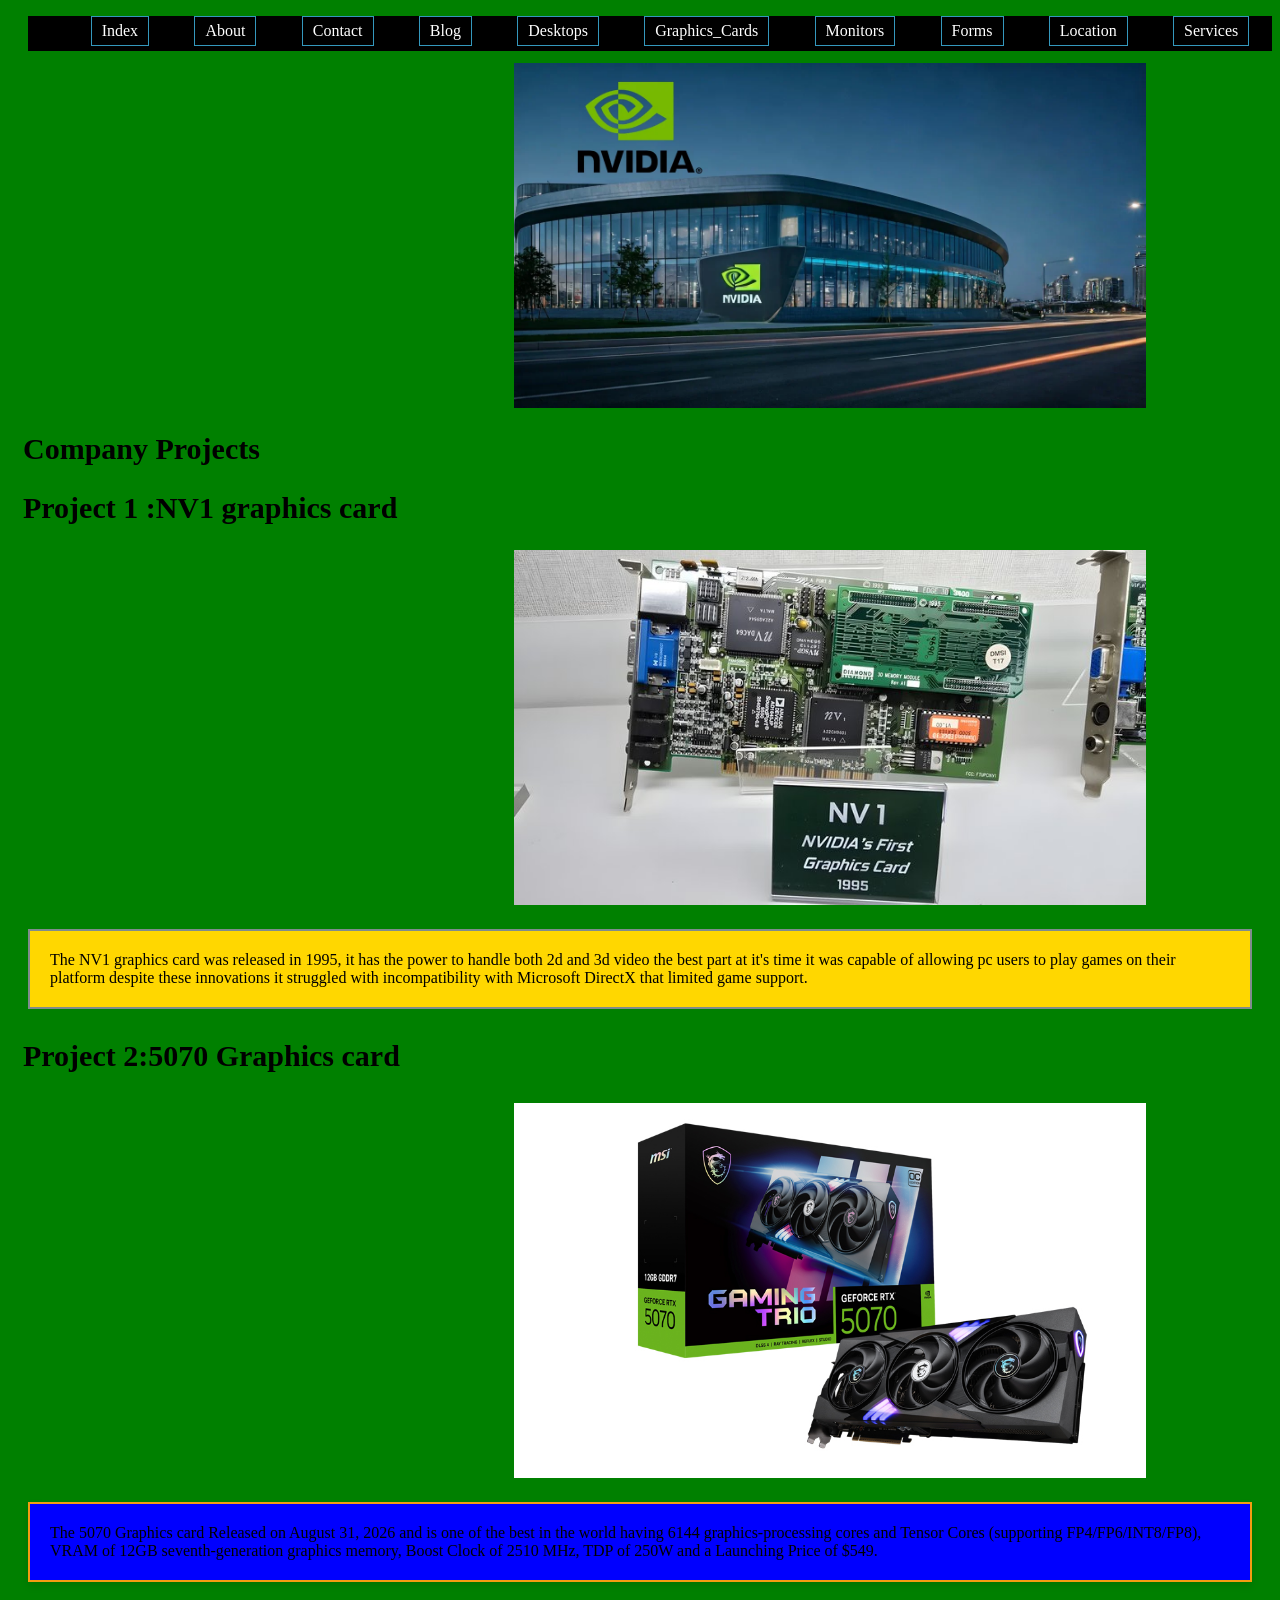
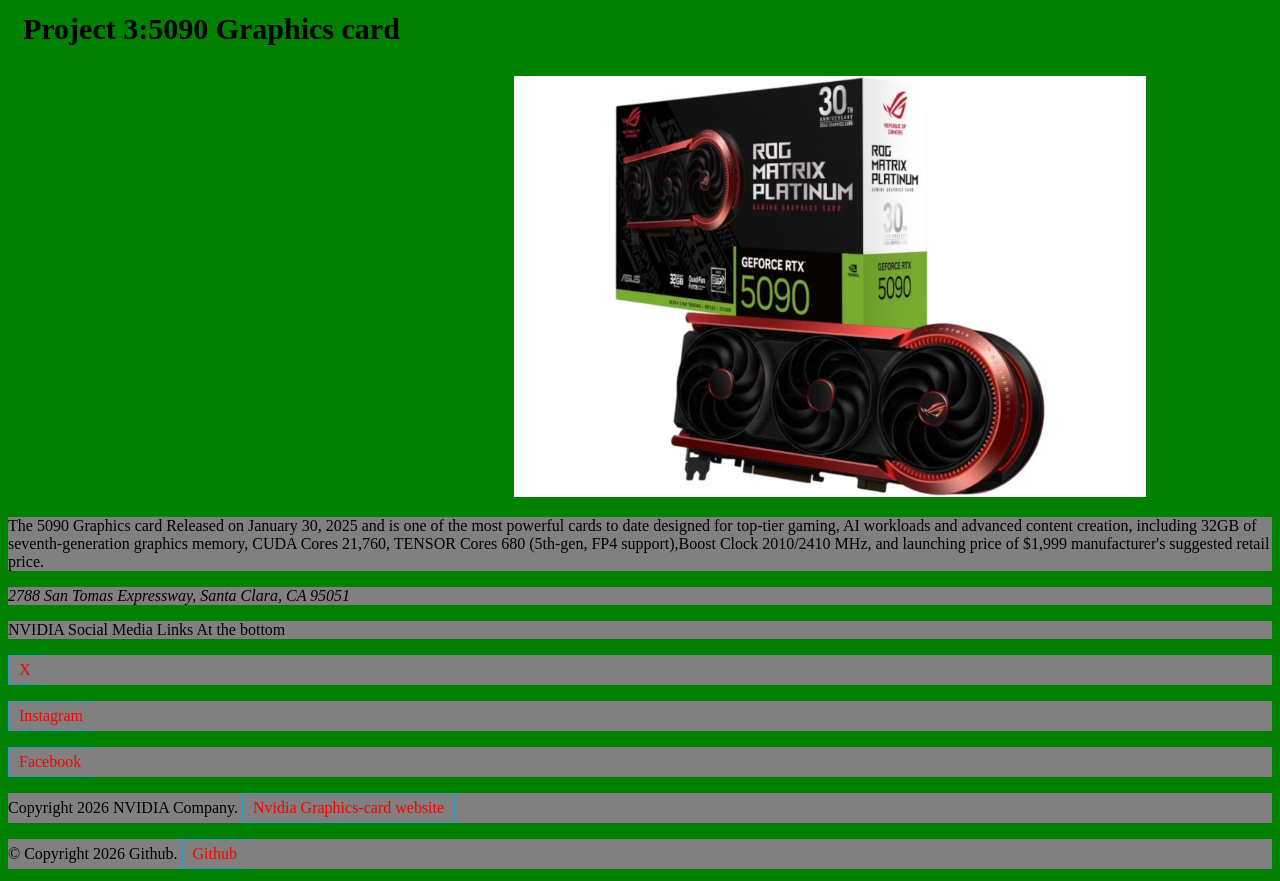
<file: graphics_cards.html>
<!doctype html>
<html lang="en">
  <head>
    <meta charset="UTF-8" />
    <meta name="viewport" content="width=device-width, initial-scale=1.0" />
    <title>Graphics_Cards page</title>
    <link rel="stylesheet" href="main.css" />
  </head>
  <body>
    <header>
      <nav>
        <ul class="menu">
          <li><a href="index.html">Index</a></li>
          <li><a href="about.html">About</a></li>
          <li><a href="contact.html">Contact</a></li>
          <li><a href="blog.html">Blog</a></li>
          <li><a href="desktops.html">Desktops</a></li>
          <li><a href="graphics_cards.html">Graphics_Cards</a></li>
          <li><a href="monitors.html">Monitors</a></li>
          <li><a href="forms.html">Forms</a></li>
          <li><a href="location.html">Location</a></li>
          <li><a href="services.html">Services</a></li>
        </ul>
      </nav>
      <img class="png" src="images/NVIDIA_HQ.png" alt="NVIDIA Headquarters" />
      <h1>Company Projects</h1>
    </header>
    <main>
      <section>
        <div>
          <!-- This is where my h3 and project 1 begins. -->
          <h2>Project 1 :NV1 graphics card</h2>
          <img
            class="jpg"
            src="images/OGgraphics.png"
            alt="First Generation Graphics card"
          />
          <!-- This is where my p paragraphs begin. -->
          <p class="feature-card">
            The NV1 graphics card was released in 1995, it has the power to
            handle both 2d and 3d video the best part at it's time it was
            capable of allowing pc users to play games on their platform despite
            these innovations it struggled with incompatibility with Microsoft
            DirectX that limited game support.
          </p>
          <!-- This is where my h3 and projects 2 begin. -->
          <h3>Project 2:5070 Graphics card</h3>
          <img class="jpg" src="images/5070card.png" alt="5070 Graphics card" />
          <p class="feature-card" id="special-feature">
            <!-- This is where my p paragraphs begin. -->
            The 5070 Graphics card Released on August 31, 2026 and is one of the
            best in the world having 6144 graphics-processing cores and Tensor
            Cores (supporting FP4/FP6/INT8/FP8), VRAM of 12GB seventh-generation
            graphics memory, Boost Clock of 2510 MHz, TDP of 250W and a
            Launching Price of $549.
          </p>
          <!-- This is where my h3 and project 3 begin. -->
          <h3>Project 3:5090 Graphics card</h3>
          <img class="jpg" src="images/5090card.png" alt="5090 Graphics card" />
          <p id="special-feature-5090">
            <!-- This is where my p paragraphs begin. -->
            The 5090 Graphics card Released on January 30, 2025 and is one of
            the most powerful cards to date designed for top-tier gaming, AI
            workloads and advanced content creation, including 32GB of
            seventh-generation graphics memory, CUDA Cores 21,760, TENSOR Cores
            680 (5th-gen, FP4 support),Boost Clock 2010/2410 MHz, and launching
            price of $1,999 manufacturer's suggested retail price.
          </p>
        </div>
        <footer>
          <address>
            <p>2788 San Tomas Expressway, Santa Clara, CA 95051</p>
          </address>
          <p>NVIDIA Social Media Links At the bottom</p>
          <p>
            <a href="https://x.com/nvidia">X</a>
          </p>
          <p>
            <a href="https://www.instagram.com/nvidia/">Instagram</a>
          </p>
          <p>
            <a href="https://www.facebook.com/nvidiaeurope/">Facebook</a>
          </p>
          <!--In the footer will belong a p and the copy right of NVIDIA COMPANY Website link -->
          <p>
            Copyright 2026 NVIDIA Company.
            <a href="https://www.nvidia.com/en-us/geforce/graphics-cards/"
              >Nvidia Graphics-card website</a
            >
          </p>
          <p>
            &copy; Copyright 2026 Github.
            <a
              href="https://github.com/Ibarraantonioap10/Ibarraantonioap10.github.io.git"
              >Github</a
            >
          </p>
        </footer>
      </section>
    </main>
  </body>
</html>
</file>
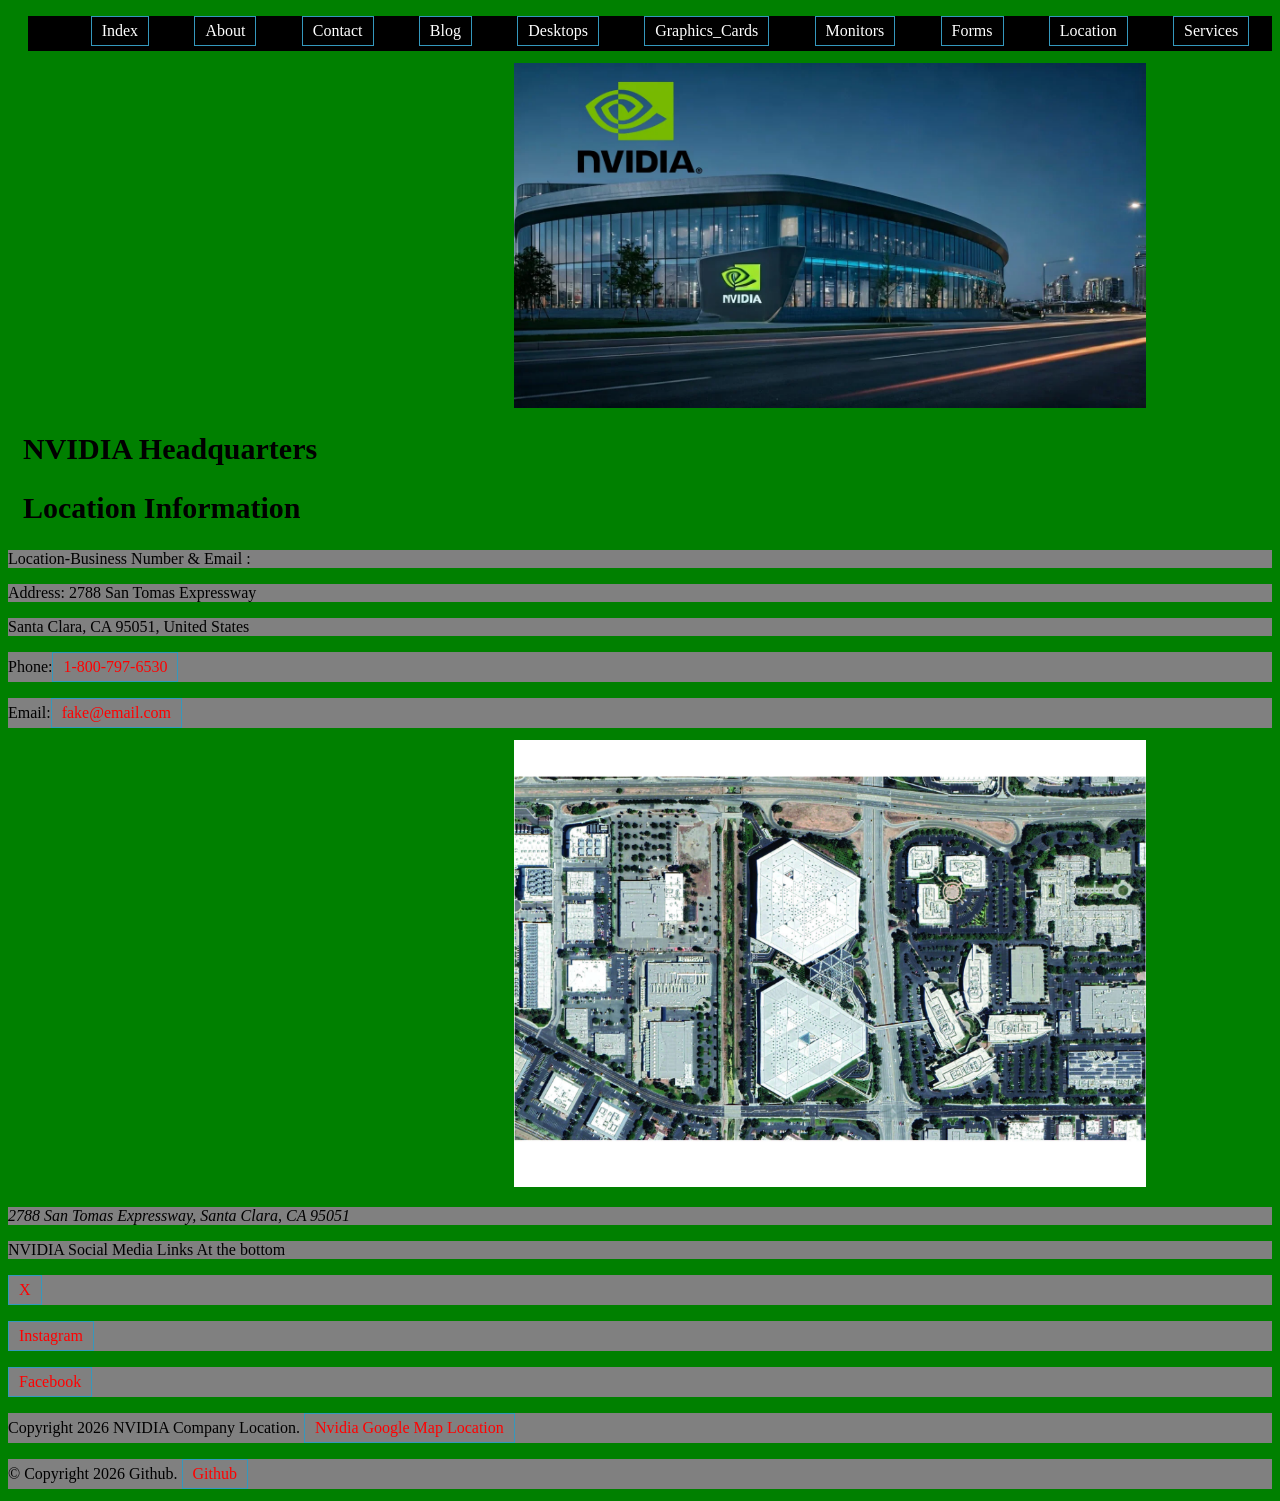
<file: location.html>
<!doctype html>
<html lang="en">
  <!--This is where my head element, meta and where my title is and what keeps my index.html and index.css connected.-->
  <head>
    <meta charset="UTF-8" />
    <meta name="viewport" content="width=device-width, initial-scale=1.0" />
    <title>Location page</title>
    <link rel="stylesheet" href="main.css" />
  </head>
  <!--My body is what keeps everything organized and where to find websites and links. -->
  <body>
    <header>
      <nav>
        <ul class="menu">
          <li><a href="index.html">Index</a></li>
          <li><a href="about.html">About</a></li>
          <li><a href="contact.html">Contact</a></li>
          <li><a href="blog.html">Blog</a></li>
          <li><a href="desktops.html">Desktops</a></li>
          <li><a href="graphics_cards.html">Graphics_Cards</a></li>
          <li><a href="monitors.html">Monitors</a></li>
          <li><a href="forms.html">Forms</a></li>
          <li><a href="location.html">Location</a></li>
          <li><a href="services.html">Services</a></li>
        </ul>
      </nav>
      <img
        class="png"
        src="images/NVIDIA_HQ.png"
        alt="NVIDIA Company Headquarters"
      />
      <h1>NVIDIA Headquarters</h1>
    </header>
    <main>
      <section>
        <h2>Location Information</h2>
        <div>
          <p>Location-Business Number & Email :</p>
          <p>Address: 2788 San Tomas Expressway</p>
          <p>Santa Clara, CA 95051, United States</p>
          <p>Phone:<a href="tel:1-800-797-6530">1-800-797-6530</a></p>
          <p>Email:<a href="mailto:fake@email.com">fake@email.com</a></p>
          <img class="png" src="images/Loc.png" alt="NVIDIA Company Location" />
        </div>
        <footer>
          <address>
            <p>2788 San Tomas Expressway, Santa Clara, CA 95051</p>
          </address>
          <p>NVIDIA Social Media Links At the bottom</p>
          <p>
            <a href="https://x.com/nvidia">X</a>
          </p>
          <p>
            <a href="https://www.instagram.com/nvidia/">Instagram</a>
          </p>
          <p>
            <a href="https://www.facebook.com/nvidiaeurope/">Facebook</a>
          </p>
          <!--In the footer will belong a p and the copyright of NVIDIA COMPANY Website link -->
          <p>
            Copyright 2026 NVIDIA Company Location.
            <a
              href="https://www.google.com/maps/place/NVIDIA/@37.3706254,-121.9697643,770m/"
              >Nvidia Google Map Location</a
            >
          </p>
          <p>
            &copy; Copyright 2026 Github.
            <a
              href="https://github.com/Ibarraantonioap10/Ibarraantonioap10.github.io.git"
              >Github</a
            >
          </p>
        </footer>
      </section>
    </main>
  </body>
</html>
</file>
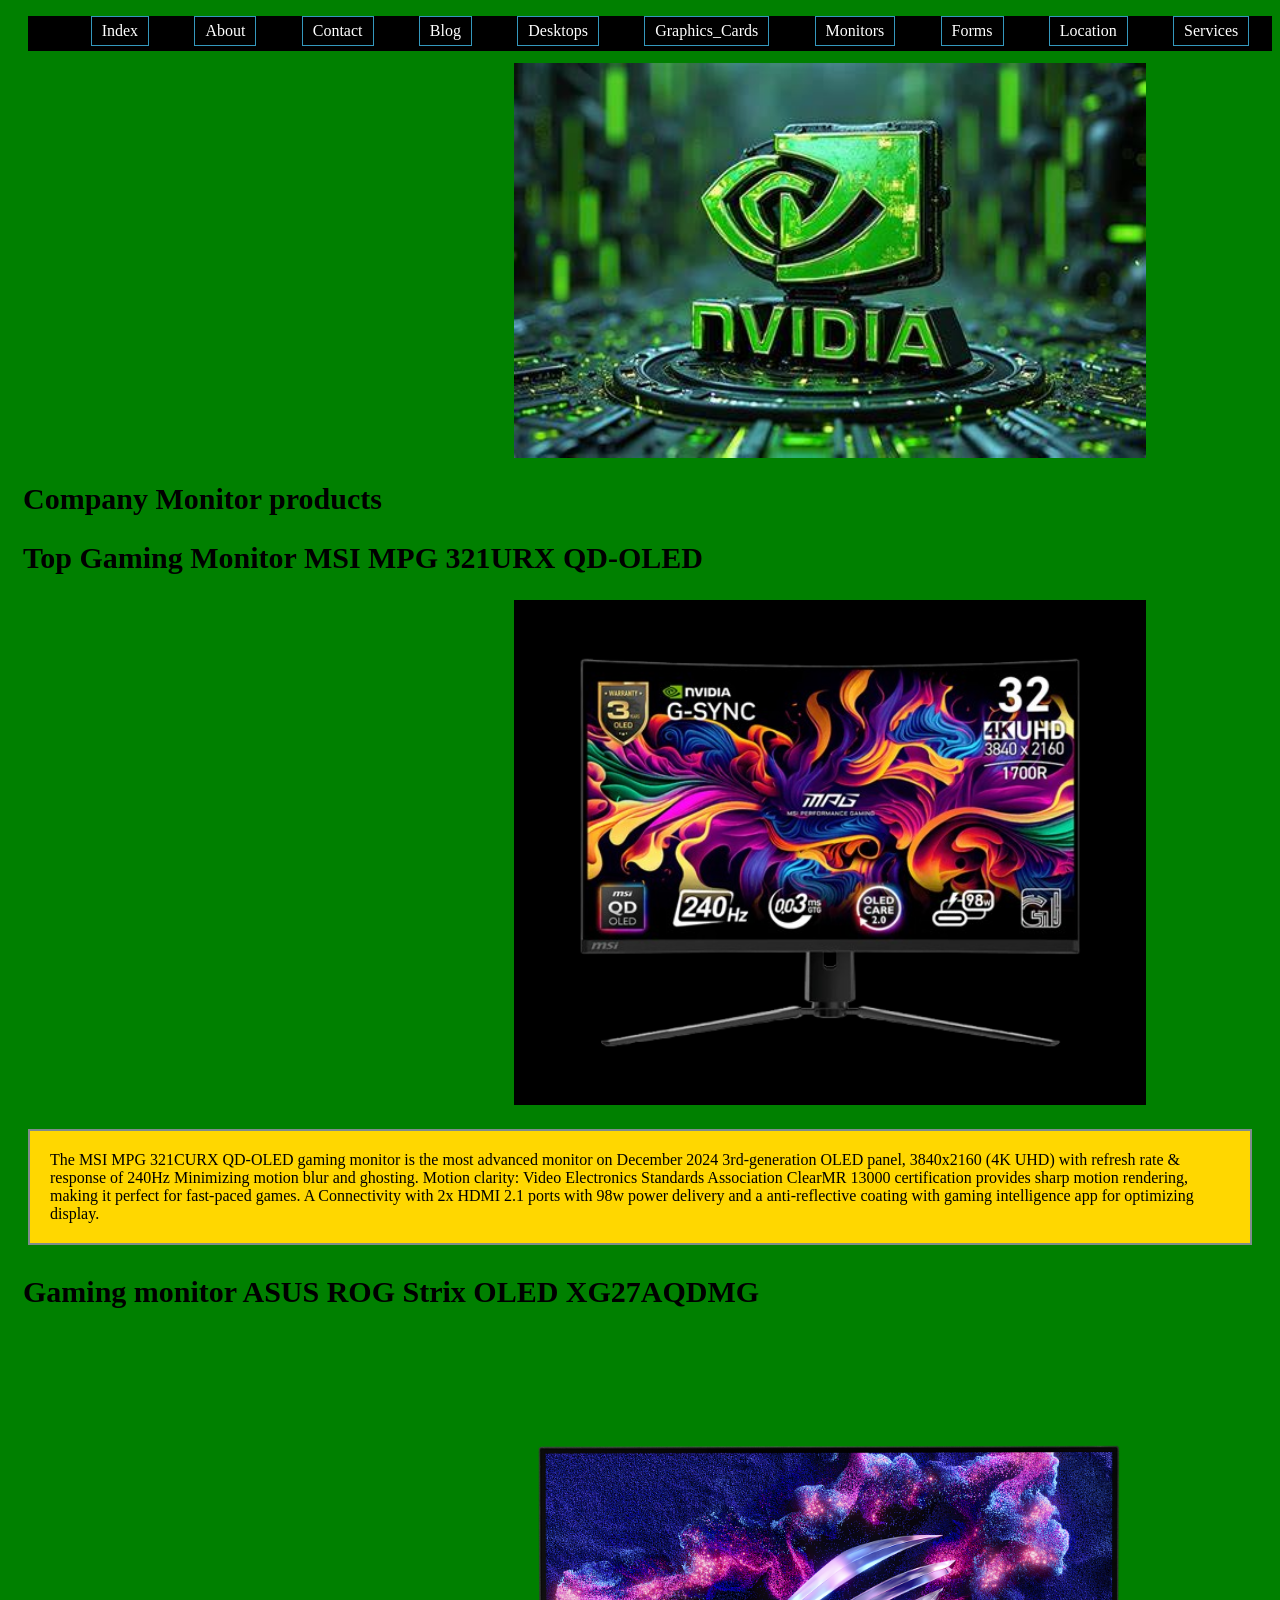
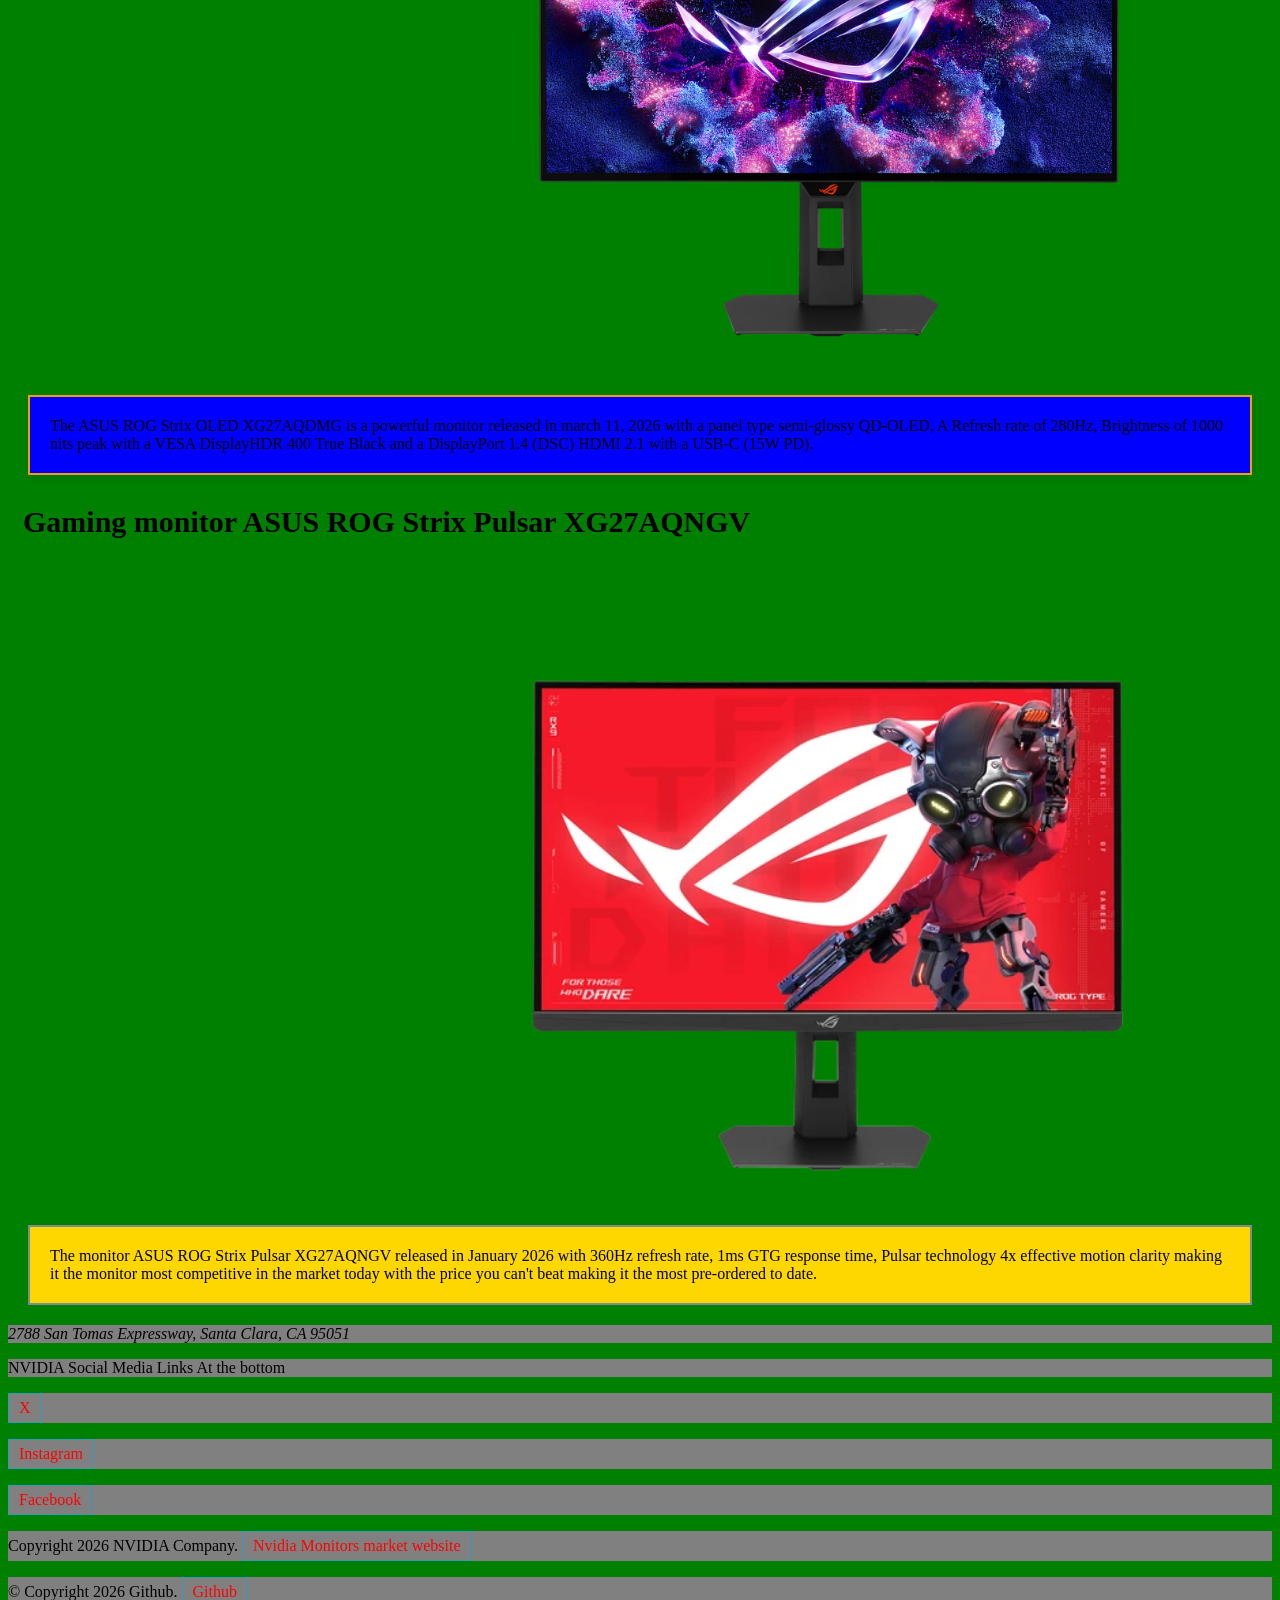
<file: monitors.html>
<!doctype html>
<html lang="en">
  <head>
    <meta charset="UTF-8" />
    <meta name="viewport" content="width=device-width, initial-scale=1.0" />
    <title>Monitors page</title>
    <link rel="stylesheet" href="main.css" />
  </head>
  <body>
    <header>
      <nav>
        <ul class="menu">
          <li><a href="index.html">Index</a></li>
          <li><a href="about.html">About</a></li>
          <li><a href="contact.html">Contact</a></li>
          <li><a href="blog.html">Blog</a></li>
          <li><a href="desktops.html">Desktops</a></li>
          <li><a href="graphics_cards.html">Graphics_Cards</a></li>
          <li><a href="monitors.html">Monitors</a></li>
          <li><a href="forms.html">Forms</a></li>
          <li><a href="location.html">Location</a></li>
          <li><a href="services.html">Services</a></li>
        </ul>
      </nav>
      <img
        class="png"
        src="images/Fmonitor.png"
        alt="NVIDIA data pixels image"
      />
      <h1>Company Monitor products</h1>
    </header>
    <main>
      <section>
        <div>
          <!-- This is where my h3 and project 1 begins. -->
          <h2>Top Gaming Monitor MSI MPG 321URX QD-OLED</h2>
          <img
            class="jpg"
            src="images/Monitor1.png"
            alt="Best gaming Monitor 32 inch"
          />
          <!-- This is where my p paragraphs begin. -->
          <p class="feature-card">
            The MSI MPG 321CURX QD-OLED gaming monitor is the most advanced
            monitor on December 2024 3rd-generation OLED panel, 3840x2160 (4K
            UHD) with refresh rate & response of 240Hz Minimizing motion blur
            and ghosting. Motion clarity: Video Electronics Standards
            Association ClearMR 13000 certification provides sharp motion
            rendering, making it perfect for fast-paced games. A Connectivity
            with 2x HDMI 2.1 ports with 98w power delivery and a anti-reflective
            coating with gaming intelligence app for optimizing display.
          </p>
          <!-- This is where my h3 and projects 2 begin. -->
          <h3>Gaming monitor ASUS ROG Strix OLED XG27AQDMG</h3>
          <img
            class="jpg"
            src="images/Monitor27.png"
            alt="Gaming monitor 27 inch"
          />
          <p class="feature-card" id="special-feature">
            <!-- This is where my paragraphs begin. -->
            The ASUS ROG Strix OLED XG27AQDMG is a powerful monitor released in
            march 11, 2026 with a panel type semi-glossy QD-OLED, A Refresh rate
            of 280Hz, Brightness of 1000 nits peak with a VESA DisplayHDR 400
            True Black and a DisplayPort 1.4 (DSC) HDMI 2.1 with a USB-C (15W
            PD).
          </p>
          <!-- This is where my h3 and project 3 begin. -->
          <h3>Gaming monitor ASUS ROG Strix Pulsar XG27AQNGV</h3>
          <img
            class="jpg"
            src="images/Monitor3.png"
            alt="ASUS 27-inch monitor"
          />
          <p class="feature-card">
            <!-- This is where my p paragraphs begin. -->
            The monitor ASUS ROG Strix Pulsar XG27AQNGV released in January 2026
            with 360Hz refresh rate, 1ms GTG response time, Pulsar technology 4x
            effective motion clarity making it the monitor most competitive in
            the market today with the price you can't beat making it the most
            pre-ordered to date.
          </p>
        </div>
        <footer>
          <address>
            <p>2788 San Tomas Expressway, Santa Clara, CA 95051</p>
          </address>
          <p>NVIDIA Social Media Links At the bottom</p>
          <p>
            <a href="https://x.com/nvidia">X</a>
          </p>
          <p>
            <a href="https://www.instagram.com/nvidia/">Instagram</a>
          </p>
          <p>
            <a href="https://www.facebook.com/nvidiaeurope/">Facebook</a>
          </p>
          <!--In the footer will belong a p and the copy right of NVIDIA COMPANY Website link -->
          <p>
            Copyright 2026 NVIDIA Company.
            <a
              href="https://marketplace.nvidia.com/en-us/consumer/gaming-monitors/"
              >Nvidia Monitors market website</a
            >
          </p>
          <p>
            &copy; Copyright 2026 Github.
            <a
              href="https://github.com/Ibarraantonioap10/Ibarraantonioap10.github.io.git"
              >Github</a
            >
          </p>
        </footer>
      </section>
    </main>
  </body>
</html>
</file>
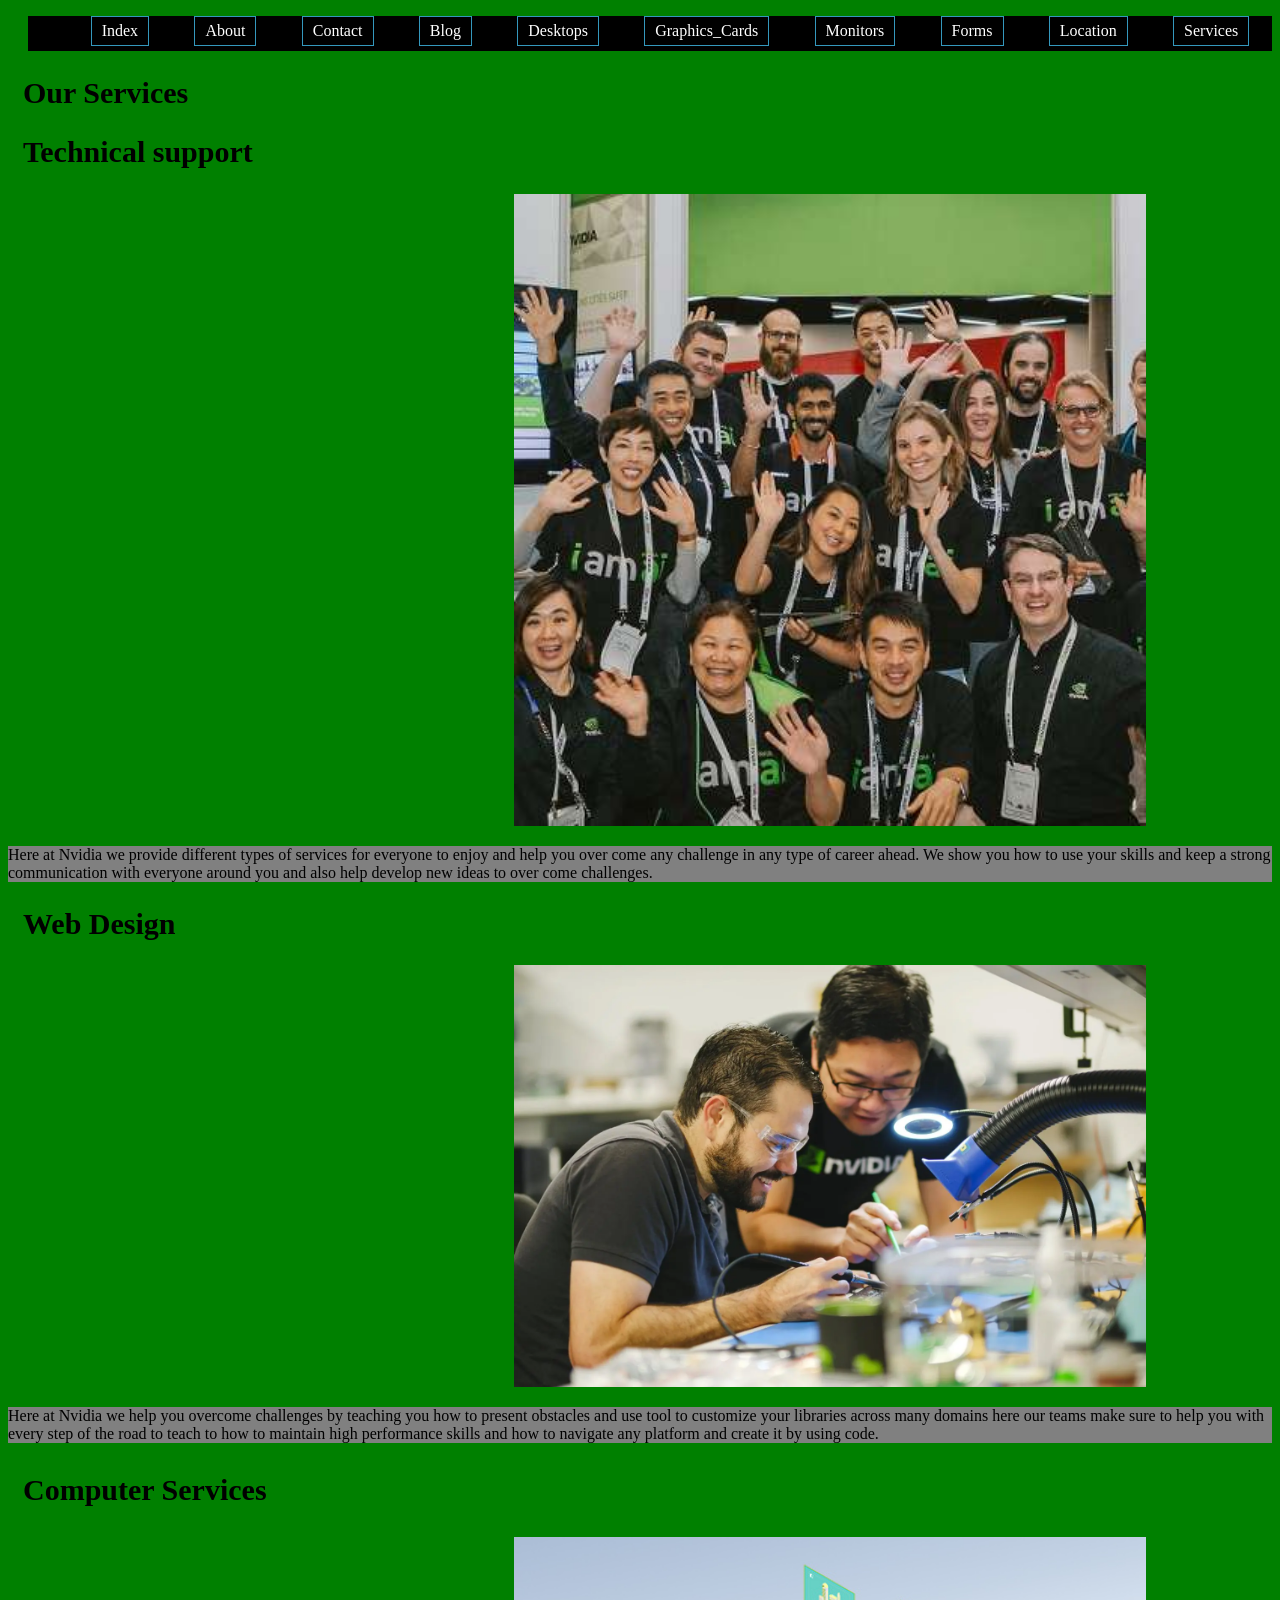
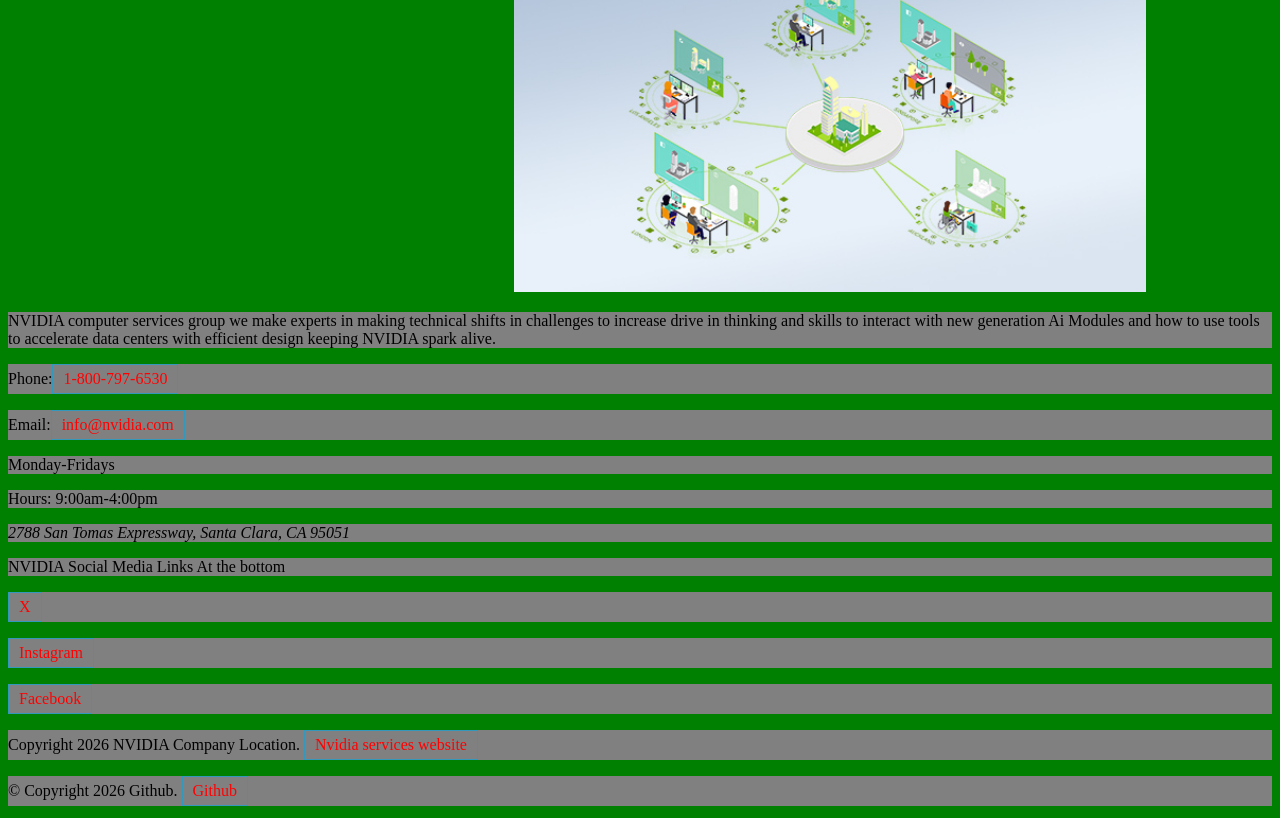
<file: services.html>
<!doctype html>
<html lang="en">
  <!--This is where my head element, meta and where my title is and what keeps my index.html and index.css connected.-->
  <head>
    <meta charset="UTF-8" />
    <meta name="viewport" content="width=device-width, initial-scale=1.0" />
    <title>Services page</title>
    <link rel="stylesheet" href="main.css" />
  </head>
  <!--My body is what keeps everything organized and where to find websites and links. -->
  <body>
    <header>
      <nav>
        <ul class="menu">
          <li><a href="index.html">Index</a></li>
          <li><a href="about.html">About</a></li>
          <li><a href="contact.html">Contact</a></li>
          <li><a href="blog.html">Blog</a></li>
          <li><a href="desktops.html">Desktops</a></li>
          <li><a href="graphics_cards.html">Graphics_Cards</a></li>
          <li><a href="monitors.html">Monitors</a></li>
          <li><a href="forms.html">Forms</a></li>
          <li><a href="location.html">Location</a></li>
          <li><a href="services.html">Services</a></li>
        </ul>
      </nav>
    </header>
    <main>
      <section>
        <div>
          <h1>Our Services</h1>
          <h2>Technical support</h2>
          <img
            class="png"
            src="images/group1.png"
            alt="Services teaching groups"
          />

          <p>
            Here at Nvidia we provide different types of services for everyone
            to enjoy and help you over come any challenge in any type of career
            ahead. We show you how to use your skills and keep a strong
            communication with everyone around you and also help develop new
            ideas to over come challenges.
          </p>
          <h2>Web Design</h2>
          <img
            class="png"
            src="images/group2.png"
            alt="NVIDIA web design services group"
          />
          <p>
            Here at Nvidia we help you overcome challenges by teaching you how
            to present obstacles and use tool to customize your libraries across
            many domains here our teams make sure to help you with every step of
            the road to teach to how to maintain high performance skills and how
            to navigate any platform and create it by using code.
          </p>
          <h3>Computer Services</h3>
          <img
            class="png"
            src="images/group3.png"
            alt="NVIDIA computer services group"
          />
          <p>
            NVIDIA computer services group we make experts in making technical
            shifts in challenges to increase drive in thinking and skills to
            interact with new generation Ai Modules and how to use tools to
            accelerate data centers with efficient design keeping NVIDIA spark
            alive.
          </p>
          <p>Phone:<a href="tel:1-800-797-6530">1-800-797-6530</a></p>
          <p>Email:<a href="mailto:info@nvidia.com">info@nvidia.com</a></p>
          <p>Monday-Fridays</p>
          <p>Hours: 9:00am-4:00pm</p>
        </div>
        <footer>
          <address>
            <p>2788 San Tomas Expressway, Santa Clara, CA 95051</p>
          </address>
          <p>NVIDIA Social Media Links At the bottom</p>
          <p>
            <a href="https://x.com/nvidia">X</a>
          </p>
          <p>
            <a href="https://www.instagram.com/nvidia/">Instagram</a>
          </p>
          <p>
            <a href="https://www.facebook.com/nvidiaeurope/">Facebook</a>
          </p>
          <!--In the footer will belong a p and the copy right of NVIDIA COMPANY Website link -->
          <p>
            Copyright 2026 NVIDIA Company Location.
            <a href="https://www.nvidia.com/">Nvidia services website</a>
          </p>
          <p>
            &copy; Copyright 2026 Github.
            <a
              href="https://github.com/Ibarraantonioap10/Ibarraantonioap10.github.io.git"
              >Github</a
            >
          </p>
        </footer>
      </section>
    </main>
  </body>
</html>
</file>
<file: main.css>
html {
  padding: 0; /* My html padding is 0. */
}
head {
  color: black; /* My head color is black ic color. */
}
meta {
  color: black; /* My meta color is black in color. */
}
title {
  padding: 0; /* My tittle padding is 0. */
}
link {
  padding: 0; /* My link padding is 0. */
}
body {
  color: black; /* My body is black in color. */
  background-color: green; /* green body background color */
  max-width: 100%;
  height: auto;
}
header {
  color: black; /* My header is black in color. */
}
nav {
  color: black; /* My nav is b=black in color */
}
main {
  color: black; /* My main is black in color */
}
/* Styling the unordered list */
ul {
  list-style-type: none; /* Removing the bullet points */
  margin-left: 20px; /* Indenting the list */
  margin-bottom: 12px; /* Adding some space below the list */
  background-color: black; /* My background-color is black. */
}
li {
  padding: 0%; /* My li padding is 0. */
}
ul li {
  margin-bottom: 5px; /* Adding some space below each list item */
  color: blue; /* Grayish-blue text color */
}
img {
  width: 50%; /* My image will be 380px. */
  padding-left: 40%; /* My image will be in the center page. */
}
/* My h1, h2, h3, h4, h5, are green in color for visible eye sight. */
h1,
h2,
h3,
h4,
h5 {
  color: black;
  font-size: 30px;
  padding-left: 15px;
}
main {
  color: black; /* My main is black in color. */
}
section {
  color: black; /* My section is black in color */
}
div ul {
  list-style-type: square; /* Adding the bullet points back */
}
/* My div is black in color. */
div {
  color: black;
}
/* My p Is black in color, my font-size it 16px, margin-bottom is 12px and background-color is gray. */
p {
  font-size: 16px; /* 16px is the default font size */
  color: black; /* Grayish-blue */
  margin-bottom: 12px; /* Adding some space below the paragraph */
  background-color: gray; /* Adding gray to my background-color */
}
p a {
  color: red; /* Applies the red text color to the link within a paragraph block but not to the entire paragraph */
  text-decoration: none; /* Removing the underline */
}
a {
  padding: 0; /* my a padding is 0. */
}
/* My video and audio padding is 575px. */
video,
audio {
  max-width: 150%; /* My video and audio will be in the center of the page. */
  padding-left: 40%; /* My video audio padding-left is 77%. */
}
form {
  padding: 0; /* My form my padding is 0. */
}
label {
  padding: 0; /* My labels padding is 0. */
}
input {
  padding: 0; /* My input padding is 0. */
}
br {
  padding: 0; /* My br padding is 0. */
}
select {
  padding: 0; /* my select padding is 0. */
}
option {
  padding: 0; /* My option padding is 0. */
}
textarea {
  padding: 0; /* My textarea padding is 0. */
}
.external-css {
  color: black; /* Teal text color */
  background-color: gray; /* My background-color is gray. */
}
.menu {
  display: flex; /* My menu will have a display flex. */
  justify-content: space-around; /* My justify-content will be space around. */
}
/* General styling using a class */
.feature-card {
  border: 2px solid #7f8c8d; /* Grayish-blue */
  padding: 20px; /* Adding some space inside the card */
  margin: 20px; /* Adding some space outside the card */
  background-color: gold; /* Blue background color for the class. */
}
/* Styling h2 within a class */
.feature-card h2 {
  font-size: 20px; /* 20px is the default font size */
  margin-bottom: 10px; /* Adding some space below the heading */
  color: #2c3e50; /* Deep blue text color */
}
.feature-card p {
  margin-bottom: 10px; /* Adding some space below the paragraph */
  color: blue; /* Grayish-blue text color */
}
#special-feature {
  background-color: blue; /* Light gold background color for the id special feature */
  border-color: #f39c12; /* Gold border color */
  box-shadow: 0 4px 8px rgba(0, 0, 0, 0.1); /* Adding a shadow */
}
a {
  display: inline-block; /* Making the link a block element */
  color: white; /* Bright blue text color */
  text-decoration: none; /* Removing the underline */
  padding: 5px 10px; /* Adding some space inside the link */
  border: 1px solid #3498bd; /* Bright blue border color */
  transition: all 0.3s ease; /* Adding a transition */
}
a:hover {
  background-color: blue; /* bright blue background color */
  color: white; /* WHite text color */
}
button {
  padding: 5px 10px; /* Adding some space inside the button */
  border: none; /* Removing the border */
  background-color: #ecf0f1; /* Light gray background color */
  cursor: pointer; /* Changing the cursor to a pointer */
  transition: all 0.3s ease; /* Adding a transition */
}
/* Conditional styling for the hover state */
button:hover {
  background-color: red; /* Red background color */
}
footer {
  color: black; /* My footer is black in color */
}
address {
  padding: 0; /* My address padding is 0. */
}
</file>
